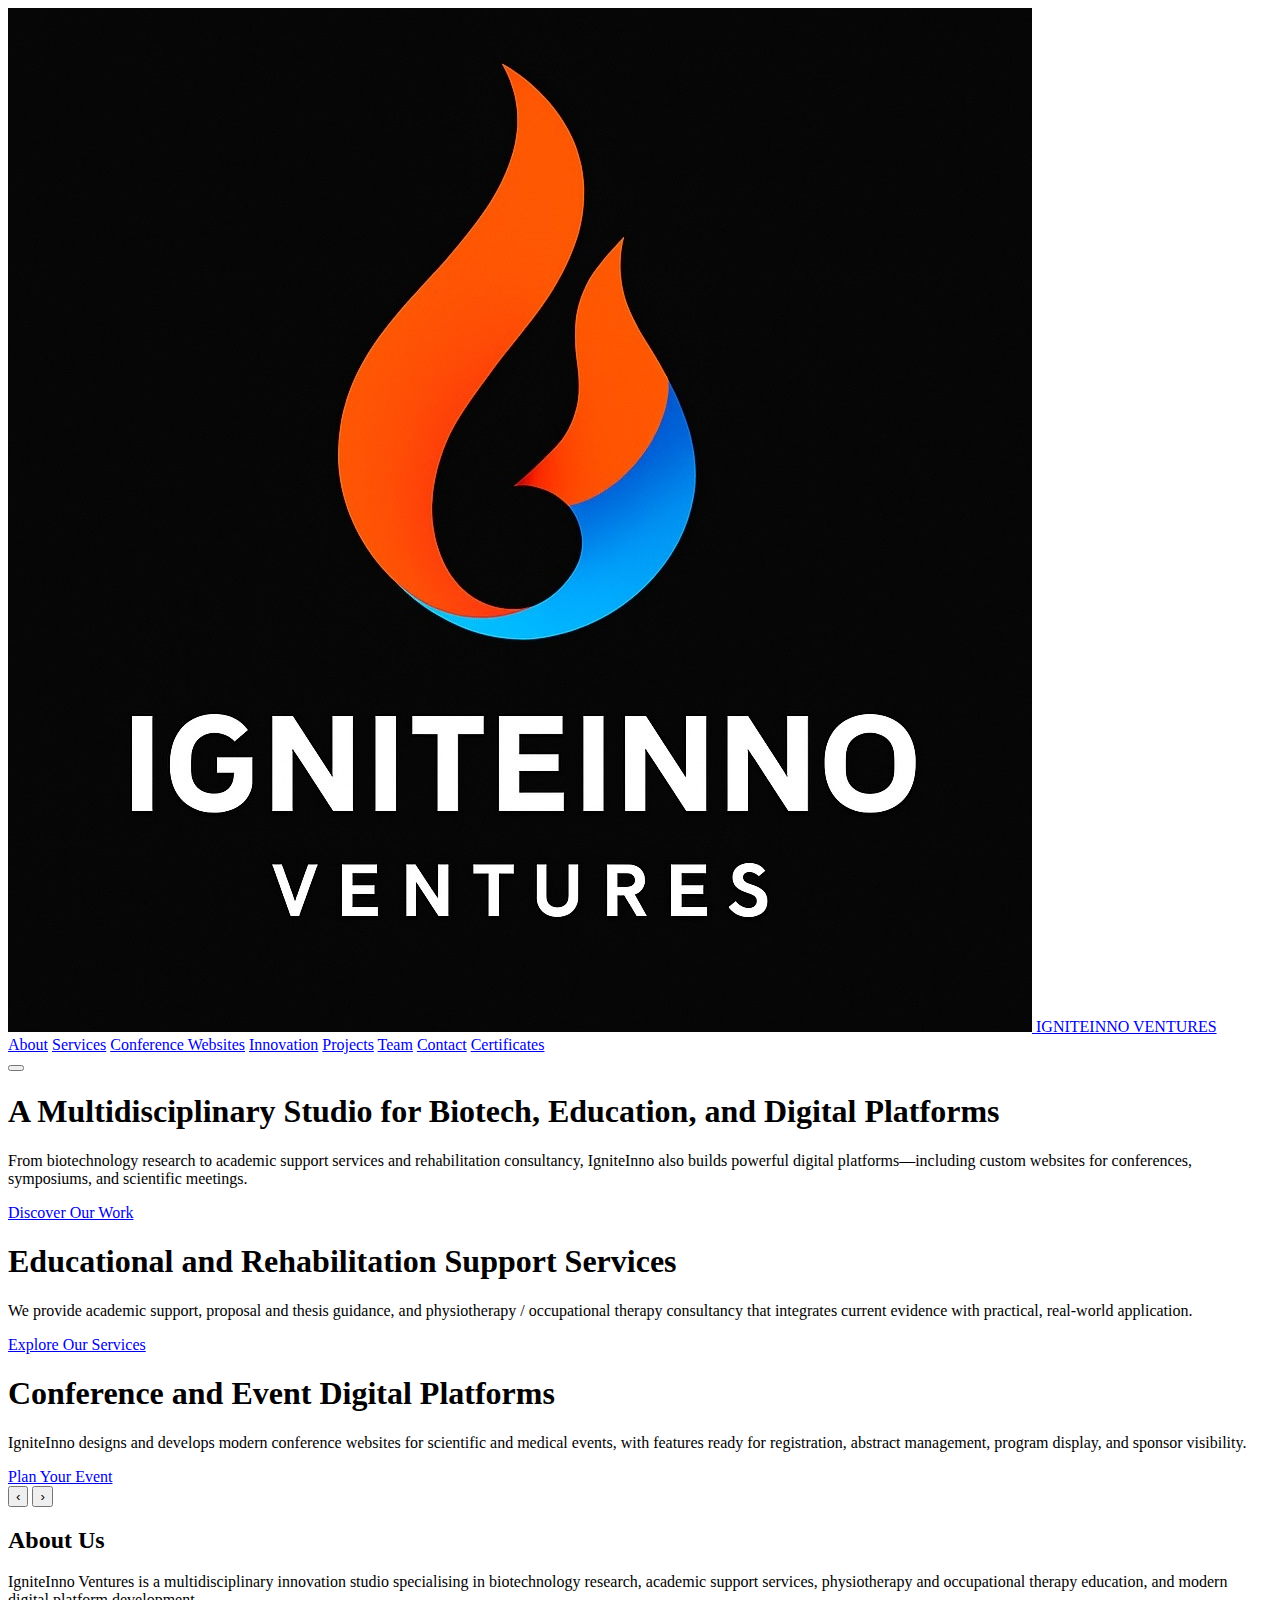
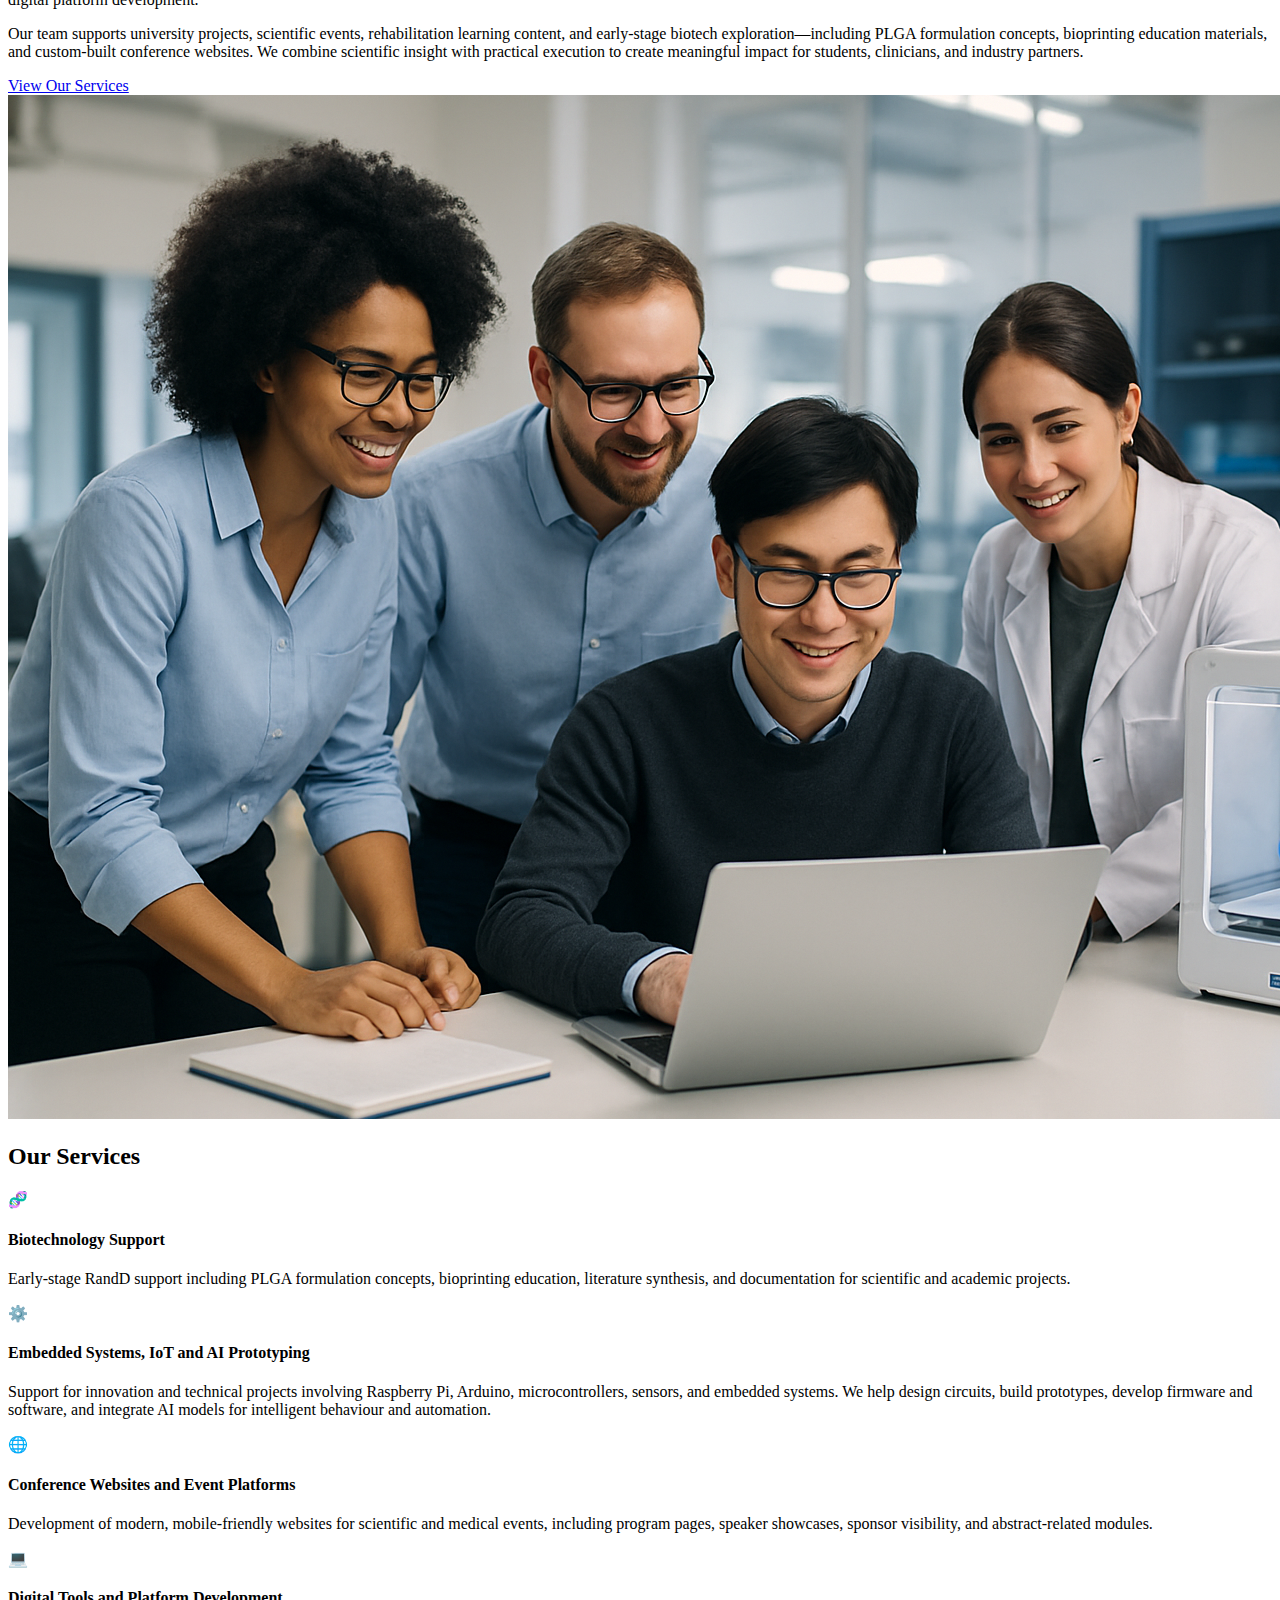
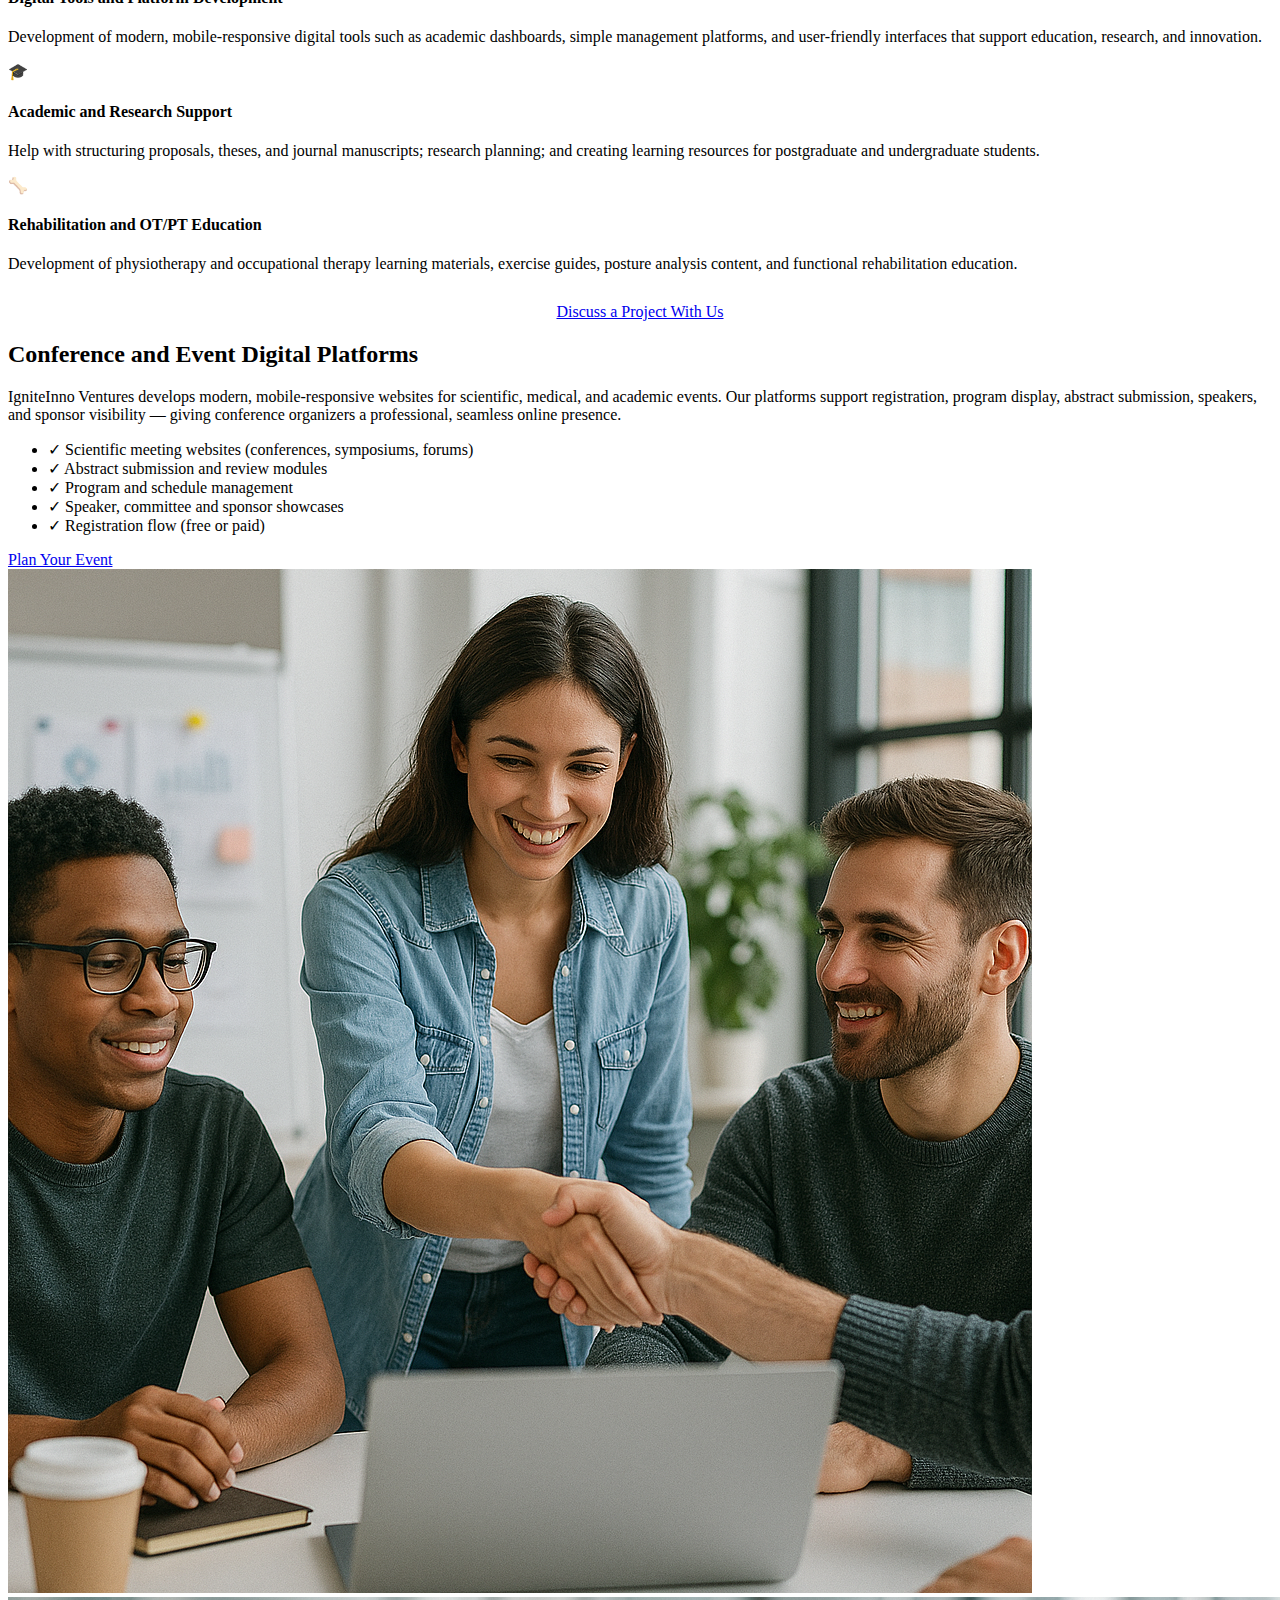
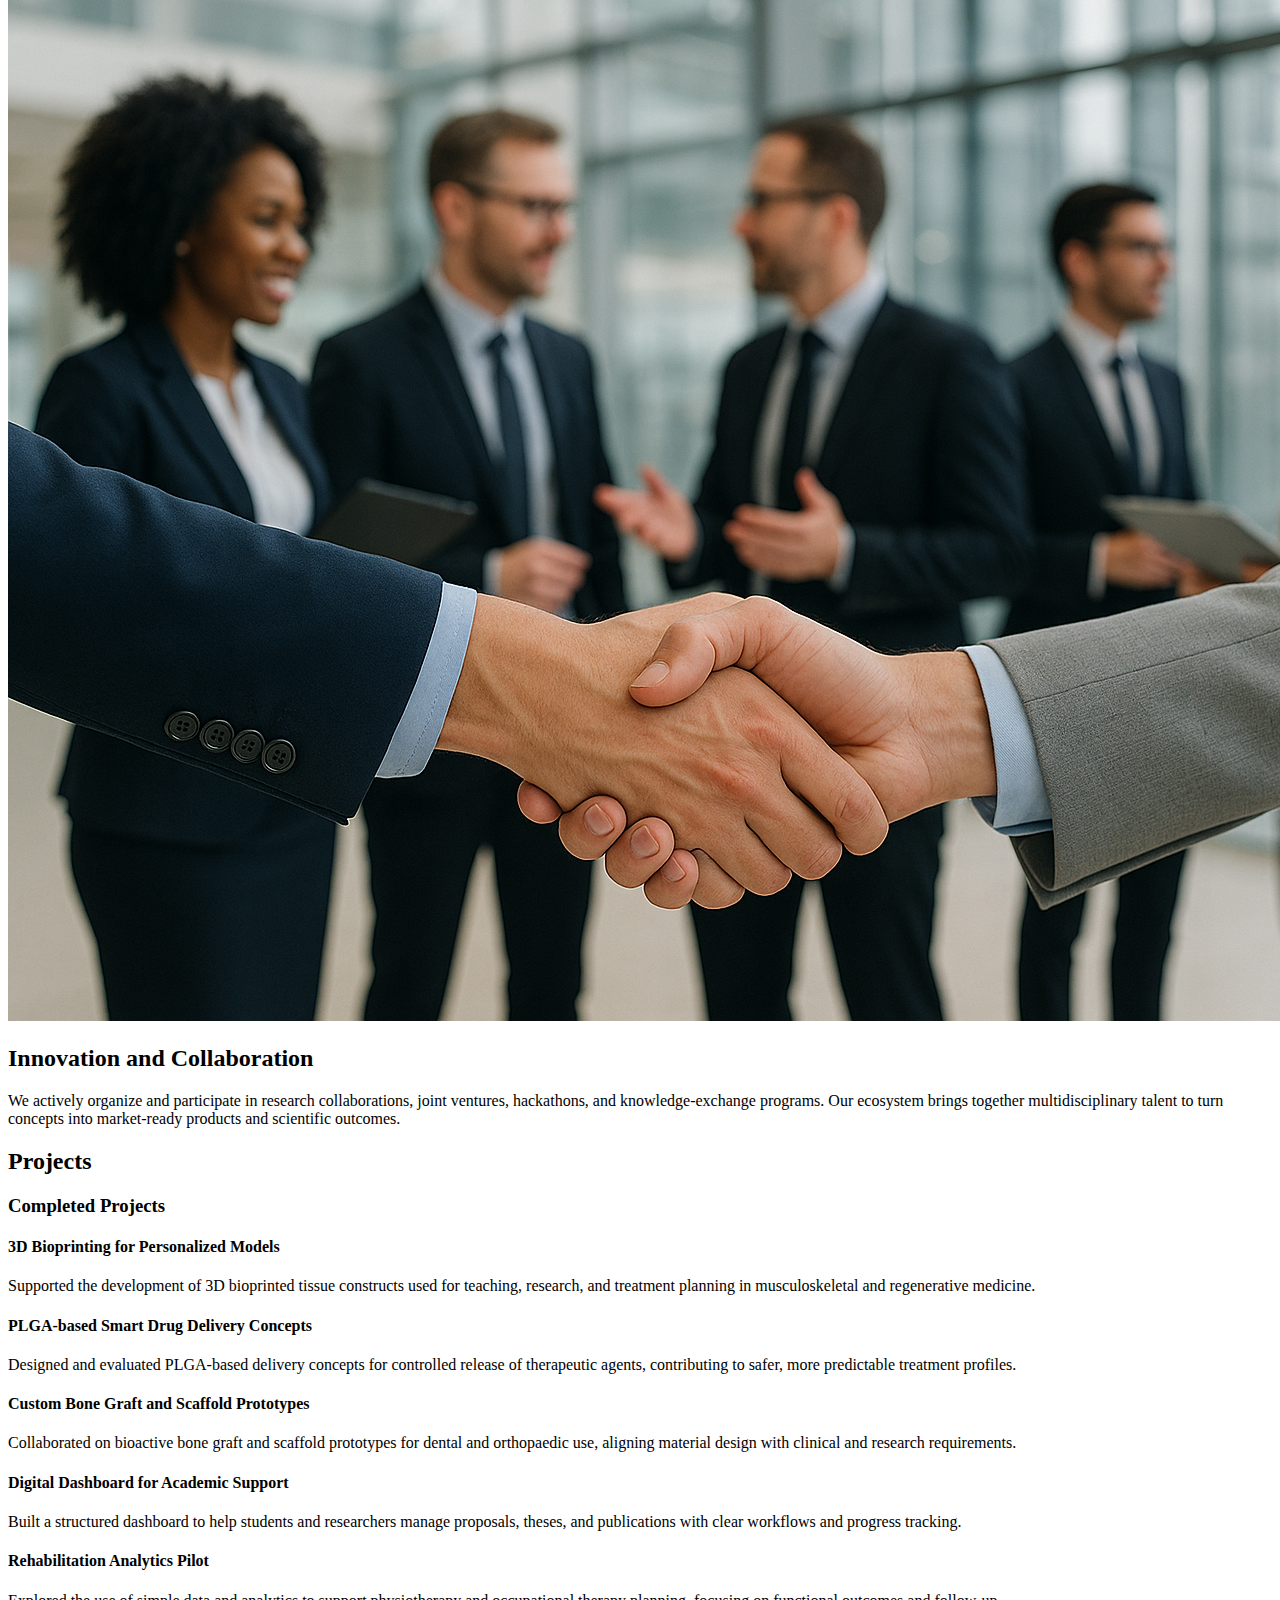
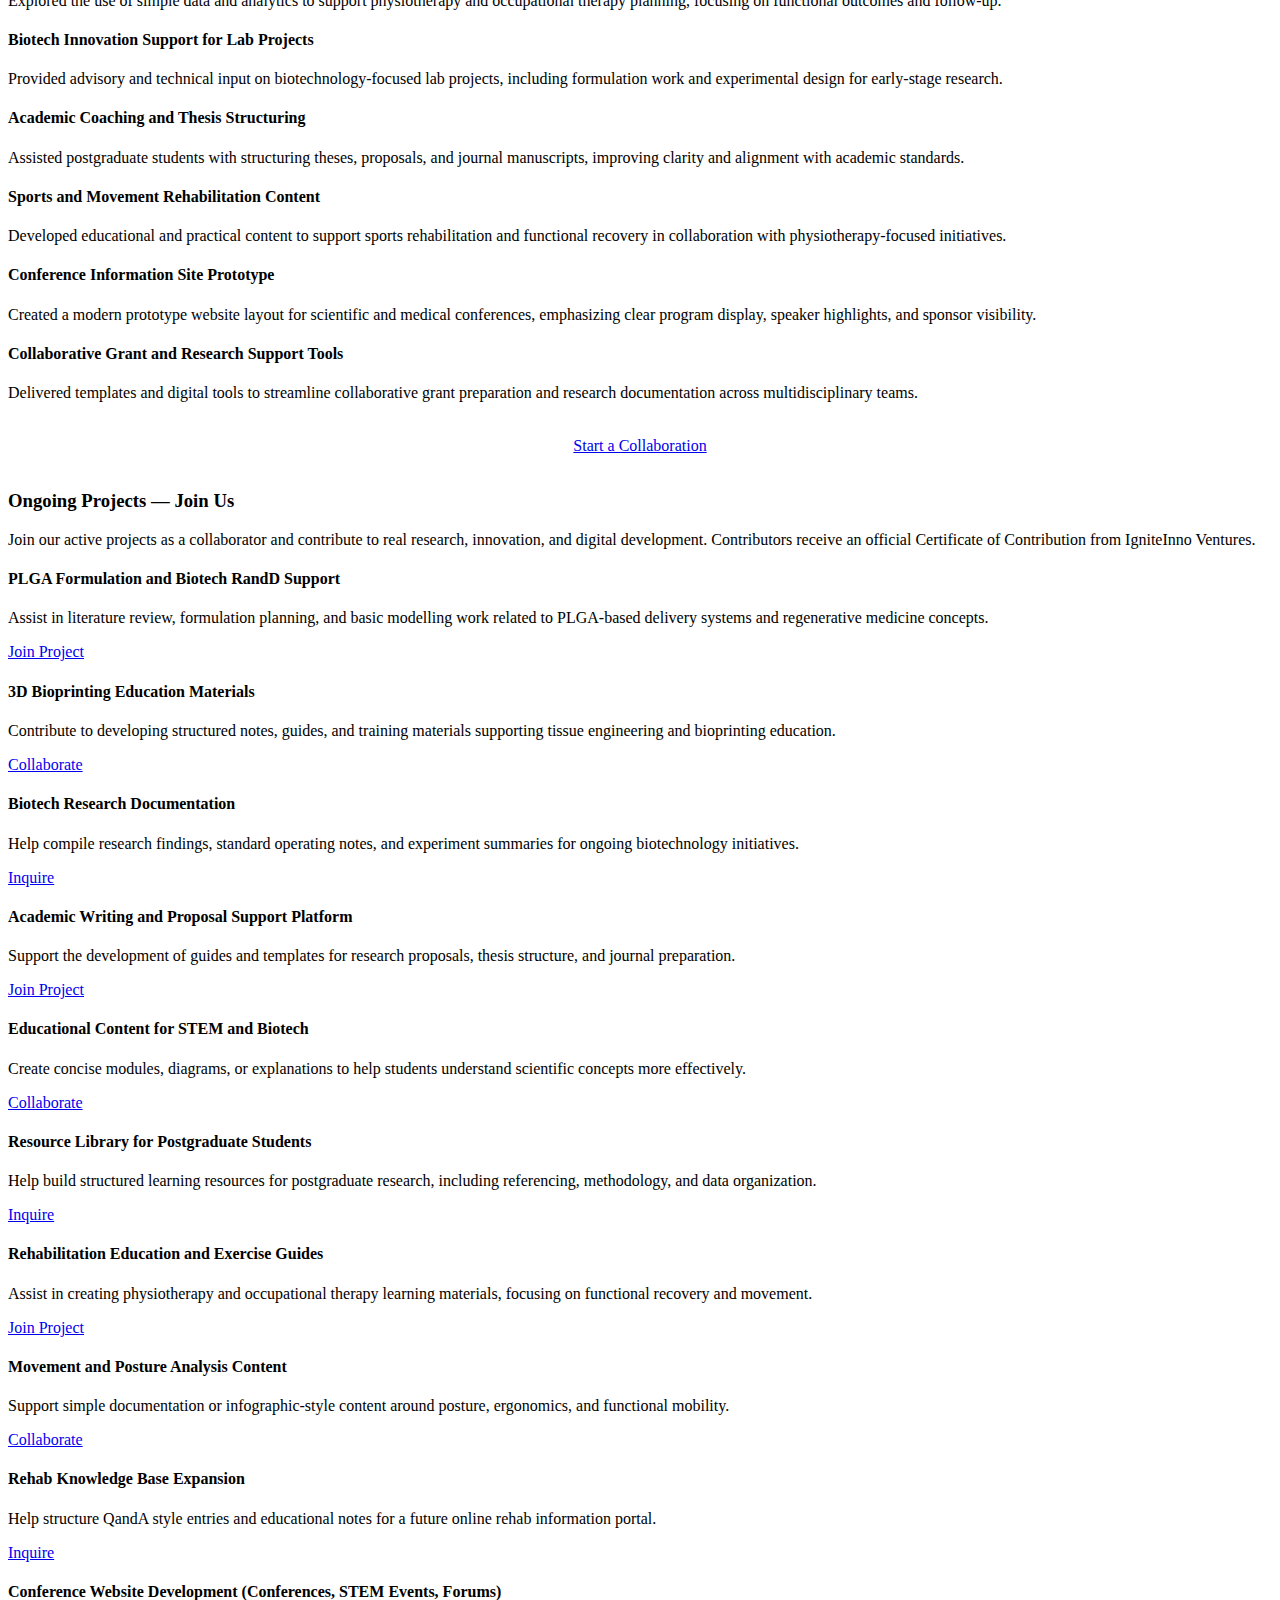
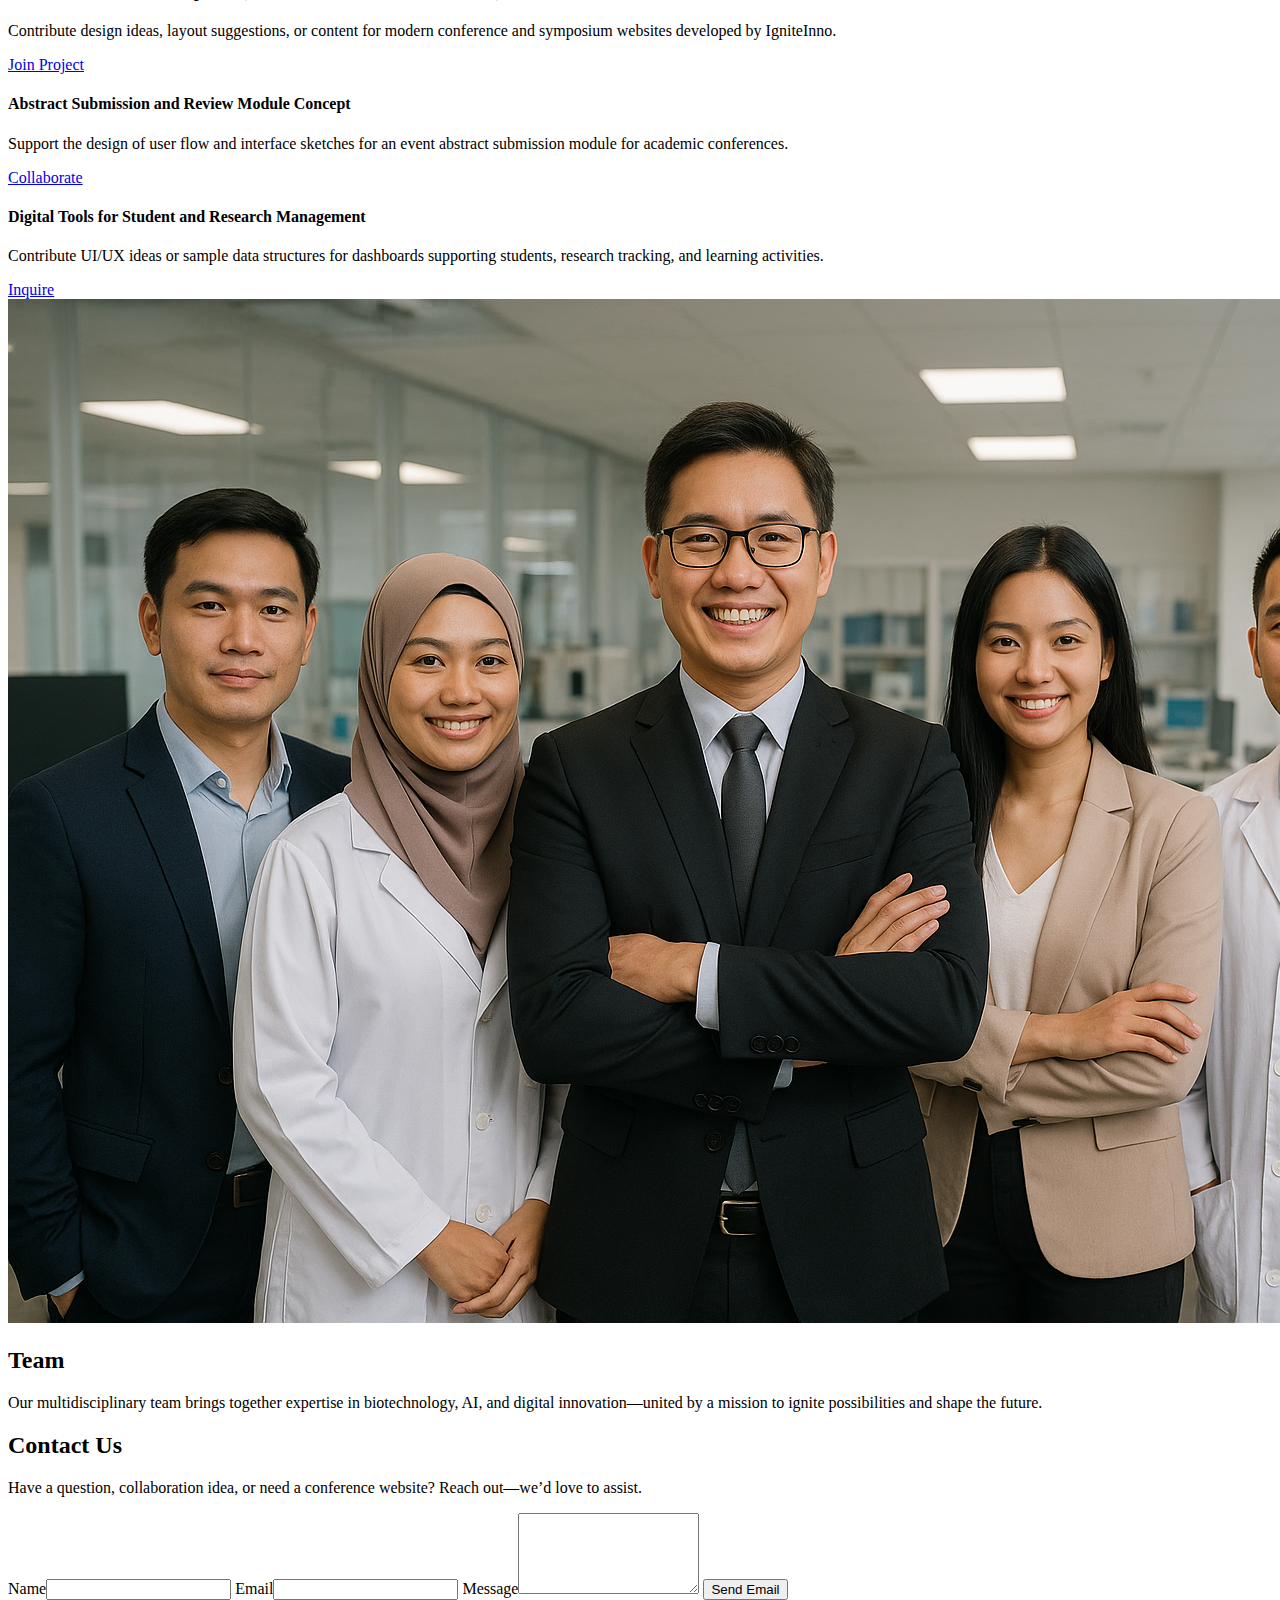
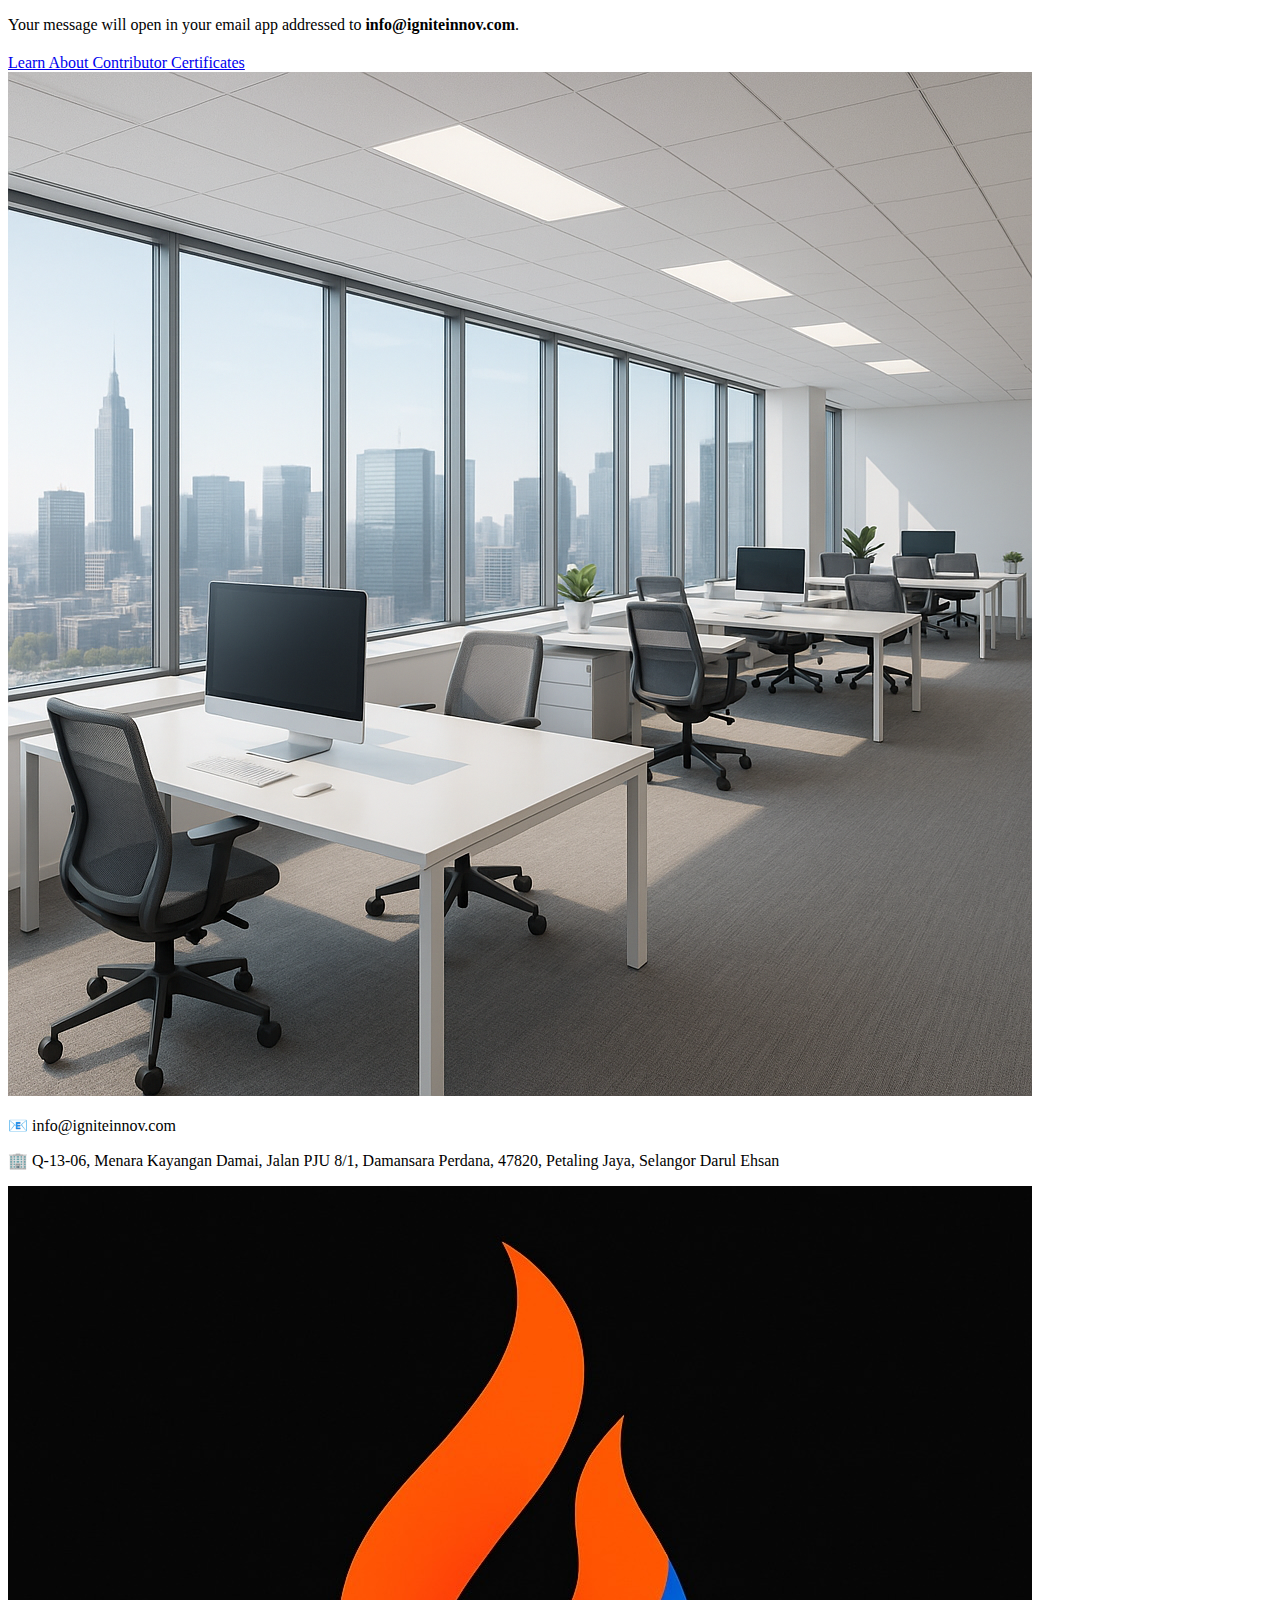
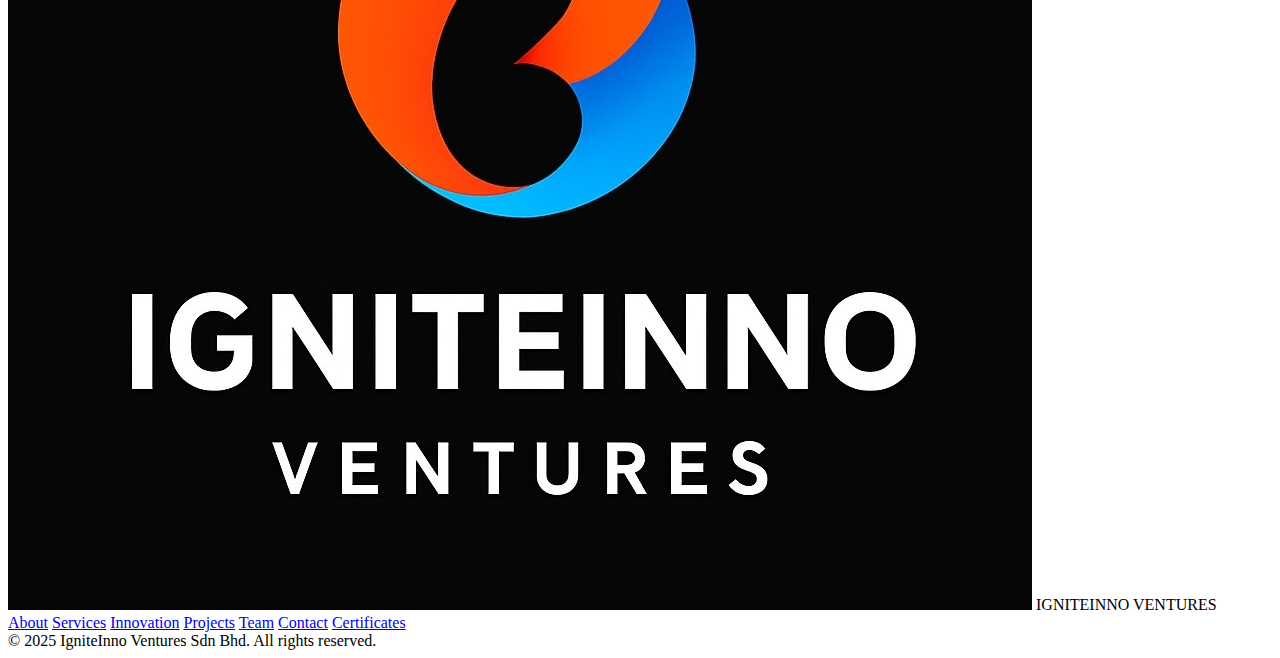
<file: index.html>
<!DOCTYPE html>
<html lang="en">
<head>
<meta charset="UTF-8" />
<meta name="viewport" content="width=device-width, initial-scale=1" />
<title>IGNITEINNO VENTURES — Innovating the Future, Igniting Possibilities</title>
<meta name="description" content="IGNITEINNO VENTURES is a multidisciplinary innovation company at the intersection of biotechnology, AI, and digital solutions. We collaborate to build impactful products and research." />

<!-- Open Graph / Social -->
<meta property="og:title" content="IGNITEINNO VENTURES — Innovating the Future, Igniting Possibilities" />
<meta property="og:description" content="Biotech RandD, AI and Digital Solutions, and Open Collaboration." />
<meta property="og:type" content="website" />
<meta property="og:url" content="https://igniteinnov.com/" />
<meta property="og:site_name" content="IgniteInno Ventures" />

<meta property="og:image" content="https://igniteinnov.com/assets/img/banner.jpg" />
<link rel="icon" href="/assets/img/logo.png" />

<link rel="preload" href="/assets/img/banner.jpg" as="image">
<link rel="preload" href="/assets/img/banner2.jpg" as="image">
<link rel="preload" href="/assets/img/banner3.jpg" as="image">

<link rel="stylesheet" href="/assets/css/style.css" />
</head>
<body>
<!-- NAV -->
<header class="nav">
  <div class="container nav-inner">
    <a href="#home" class="logo">
<img src="/assets/img/logo.png" alt="IgniteInno Ventures logo" />

      <span>IGNITEINNO VENTURES</span>
    </a>
<nav class="menu" aria-label="Primary">
  <a href="#about">About</a>
  <a href="#services">Services</a>
  <a href="/conference.html">Conference Websites</a>
  <a href="#innovation">Innovation</a>
  <a href="#projects">Projects</a>
  <a href="#team">Team</a>
  <a href="#contact">Contact</a>
  <a href="/certificates.html">Certificates</a>
</nav>

    <button id="menuToggle" class="hamburger" aria-label="Open menu" aria-controls="mobileMenu" aria-expanded="false">
      <span></span><span></span><span></span>
    </button>
  </div>
<nav id="mobileMenu" class="mobile-menu" hidden aria-label="Mobile">
  <a href="#about">About</a>
  <a href="#services">Services</a>
  <a href="/conference.html">Conference Websites</a>
  <a href="#innovation">Innovation</a>
  <a href="#projects">Projects</a>
  <a href="#team">Team</a>
  <a href="#contact">Contact</a>
  <a href="/certificates.html">Certificates</a>
</nav>

</header>

<!-- HERO SLIDER -->
<section id="home" class="hero">
  <div class="slider" data-autoplay="6000">
    <!-- Slide 1: Main positioning (Version C) -->
    <div class="slide active" style="--bg:url('/assets/img/banner.jpg')">
      <div class="slide-content">
        <h1>A Multidisciplinary Studio for Biotech, Education, and Digital Platforms</h1>
        <p>
          From biotechnology research to academic support services and rehabilitation consultancy, 
          IgniteInno also builds powerful digital platforms—including custom websites for conferences, 
          symposiums, and scientific meetings.
        </p>
        <a href="#about" class="btn">Discover Our Work</a>
      </div>
    </div>

    <!-- Slide 2: Educational + physio / OT focus -->
    <div class="slide" style="--bg:url('/assets/img/banner2.jpg')">
      <div class="slide-content">
        <h1>Educational and Rehabilitation Support Services</h1>
        <p>
          We provide academic support, proposal and thesis guidance, and physiotherapy / occupational 
          therapy consultancy that integrates current evidence with practical, real-world application.
        </p>
        <a href="#services" class="btn">Explore Our Services</a>
      </div>
    </div>

    <!-- Slide 3: Conference website and digital platforms -->
    <div class="slide" style="--bg:url('/assets/img/banner3.jpg')">
      <div class="slide-content">
        <h1>Conference and Event Digital Platforms</h1>
        <p>
          IgniteInno designs and develops modern conference websites for scientific and medical events, 
          with features ready for registration, abstract management, program display, and sponsor visibility.
        </p>
        <a href="/conference.html" class="btn">Plan Your Event</a>
      </div>
    </div>

    <div class="slider-controls">
      <button class="prev" aria-label="Previous slide">‹</button>
      <button class="next" aria-label="Next slide">›</button>
      <div class="dots" aria-hidden="true"></div>
    </div>
  </div>
</section>




<!-- ABOUT -->
<section id="about" class="section">
  <div class="container grid-2">
    <div>
    <h2>About Us</h2>
<p>
IgniteInno Ventures is a multidisciplinary innovation studio specialising in biotechnology research, academic support
services, physiotherapy and occupational therapy education, and modern digital platform development.
</p>
<p>
Our team supports university projects, scientific events, rehabilitation learning content, and early-stage biotech
exploration—including PLGA formulation concepts, bioprinting education materials, and custom-built conference websites.
We combine scientific insight with practical execution to create meaningful impact for students, clinicians, and industry
partners.
</p>
<a href="#services" class="btn ghost">View Our Services</a>
  </div>
    <div>
      <img class="rounded" src="/assets/img/about.jpg" alt="Team collaborating in a modern lab/office" />
    </div>
  </div>
</section>

<!-- SERVICES -->
<section id="services" class="section alt">
  <div class="container">
    <h2>Our Services</h2>
    <div class="cards grid-4">
      <!-- Biotech RandD -->
<article class="card">
  <div class="icon">🧬</div>
  <h4>Biotechnology Support</h4>
  <p>
    Early-stage RandD support including PLGA formulation concepts, bioprinting education, literature synthesis, and
    documentation for scientific and academic projects.
  </p>
</article>

      <!-- Embedded Systems, IoT & AI Prototyping -->   
<article class="card">
  <div class="icon">⚙️</div>
  <h4>Embedded Systems, IoT and AI Prototyping</h4>
  <p>
    Support for innovation and technical projects involving Raspberry Pi, Arduino, microcontrollers, 
    sensors, and embedded systems. We help design circuits, build prototypes, develop firmware and 
    software, and integrate AI models for intelligent behaviour and automation.
  </p>
</article>
      
      
      <!-- Conference website event platforms -->      
<article class="card">
  <div class="icon">🌐</div>
  <h4>Conference Websites and Event Platforms</h4>
  <p>
    Development of modern, mobile-friendly websites for scientific and medical events,
    including program pages, speaker showcases, sponsor visibility, and abstract-related modules.
  </p>
</article>


      
<!-- Digital and Platform Development -->
<article class="card">
  <div class="icon">💻</div>
  <h4>Digital Tools and Platform Development</h4>
  <p>
    Development of modern, mobile-responsive digital tools such as academic dashboards, 
    simple management platforms, and user-friendly interfaces that support education, research, and innovation.
  </p>
</article>


<!-- Academic Support -->
<article class="card">
  <div class="icon">🎓</div>
  <h4>Academic and Research Support</h4>
  <p>
    Help with structuring proposals, theses, and journal manuscripts; research planning; and creating learning resources
    for postgraduate and undergraduate students.
  </p>
</article>

<!-- Rehabilitation Education -->
<article class="card">
  <div class="icon">🦴</div>
  <h4>Rehabilitation and OT/PT Education</h4>
  <p>
    Development of physiotherapy and occupational therapy learning materials, exercise guides, posture analysis content,
    and functional rehabilitation education.
  </p>
</article>

    </div>
  </div>

  <div style="text-align:center; margin-top:30px;">
  <a href="#contact" class="btn">Discuss a Project With Us</a>
</div>
</section>

<!-- CONFERENCE -->
<section id="conference" class="section">
  <div class="container grid-2">
    <div>
      <h2>Conference and Event Digital Platforms</h2>
      <p>
        IgniteInno Ventures develops modern, mobile-responsive websites for scientific, medical, and academic events.
        Our platforms support registration, program display, abstract submission, speakers, and sponsor visibility —
        giving conference organizers a professional, seamless online presence.
      </p>

      <ul class="hint" style="margin-top: 16px;">
        <li>✓ Scientific meeting websites (conferences, symposiums, forums)</li>
        <li>✓ Abstract submission and review modules</li>
        <li>✓ Program and schedule management</li>
        <li>✓ Speaker, committee and sponsor showcases</li>
        <li>✓ Registration flow (free or paid)</li>
      </ul>

      <a href="#contact" class="btn" style="margin-top: 20px;">Plan Your Event</a>
    </div>

    <div>
      <img class="rounded" src="/assets/img/project-startup.jpg" alt="Conference website development by IgniteInno">
    </div>
  </div>
</section>

  
<!-- INNOVATION -->
<section id="innovation" class="section">
  <div class="container grid-2">
    <div>
      <img class="rounded" src="/assets/img/collaboration.jpg" alt="Innovation and collaboration imagery" />
    </div>
    <div>
      <h2>Innovation and Collaboration</h2>
      <p>We actively organize and participate in research collaborations, joint ventures, hackathons, and knowledge-exchange programs. Our ecosystem brings together multidisciplinary talent to turn concepts into market-ready products and scientific outcomes.</p>
    </div>
  </div>
</section>

<!-- PROJECTS (Completed + Ongoing) -->
<section id="projects" class="section alt">
  <div class="container">
    <h2>Projects</h2>

  <h3 class="mt-lg">Completed Projects</h3>
<div id="completed-projects" class="cards grid-3">
  <article class="card">
    <h4>3D Bioprinting for Personalized Models</h4>
    <p>
      Supported the development of 3D bioprinted tissue constructs used for teaching, research, and treatment planning in
      musculoskeletal and regenerative medicine.
    </p>
  </article>

  <article class="card">
    <h4>PLGA-based Smart Drug Delivery Concepts</h4>
    <p>
      Designed and evaluated PLGA-based delivery concepts for controlled release of therapeutic agents, contributing to safer,
      more predictable treatment profiles.
    </p>
  </article>

  <article class="card">
    <h4>Custom Bone Graft and Scaffold Prototypes</h4>
    <p>
      Collaborated on bioactive bone graft and scaffold prototypes for dental and orthopaedic use, aligning material design
      with clinical and research requirements.
    </p>
  </article>

  <article class="card">
    <h4>Digital Dashboard for Academic Support</h4>
    <p>
      Built a structured dashboard to help students and researchers manage proposals, theses, and publications with clear
      workflows and progress tracking.
    </p>
  </article>

  <article class="card">
    <h4>Rehabilitation Analytics Pilot</h4>
    <p>
      Explored the use of simple data and analytics to support physiotherapy and occupational therapy planning, focusing on
      functional outcomes and follow-up.
    </p>
  </article>

  <article class="card">
    <h4>Biotech Innovation Support for Lab Projects</h4>
    <p>
      Provided advisory and technical input on biotechnology-focused lab projects, including formulation work and experimental
      design for early-stage research.
    </p>
  </article>

  <article class="card">
    <h4>Academic Coaching and Thesis Structuring</h4>
    <p>
      Assisted postgraduate students with structuring theses, proposals, and journal manuscripts, improving clarity and
      alignment with academic standards.
    </p>
  </article>

  <article class="card">
    <h4>Sports and Movement Rehabilitation Content</h4>
    <p>
      Developed educational and practical content to support sports rehabilitation and functional recovery in collaboration
      with physiotherapy-focused initiatives.
    </p>
  </article>

  <article class="card">
    <h4>Conference Information Site Prototype</h4>
    <p>
      Created a modern prototype website layout for scientific and medical conferences, emphasizing clear program display,
      speaker highlights, and sponsor visibility.
    </p>
  </article>

  <article class="card">
    <h4>Collaborative Grant and Research Support Tools</h4>
    <p>
      Delivered templates and digital tools to streamline collaborative grant preparation and research documentation across
      multidisciplinary teams.
    </p>
  </article>
</div>

<div style="text-align:center; margin:35px 0;">
  <a href="#contact" class="btn ghost">Start a Collaboration</a>
</div>


    <div class="divider"></div>

    <h3 class="mt-xl">Ongoing Projects — Join Us</h3>
<p>
  Join our active projects as a collaborator and contribute to real research, innovation, 
  and digital development. Contributors receive an official Certificate of Contribution 
  from IgniteInno Ventures.
</p>

<div id="ongoing-projects" class="cards grid-3">

  <!-- Biotech and Research -->
  <article class="card">
    <h4>PLGA Formulation and Biotech RandD Support</h4>
    <p>
      Assist in literature review, formulation planning, and basic modelling work 
      related to PLGA-based delivery systems and regenerative medicine concepts.
    </p>
    <a class="btn ghost" href="mailto:info@igniteinnov.com?subject=Join:%20PLGA%20Biotech%20Support">Join Project</a>
  </article>

  <article class="card">
    <h4>3D Bioprinting Education Materials</h4>
    <p>
      Contribute to developing structured notes, guides, and training materials 
      supporting tissue engineering and bioprinting education.
    </p>
    <a class="btn ghost" href="mailto:info@igniteinnov.com?subject=Join:%203D%20Bioprinting%20Education">Collaborate</a>
  </article>

  <article class="card">
    <h4>Biotech Research Documentation</h4>
    <p>
      Help compile research findings, standard operating notes, and experiment summaries 
      for ongoing biotechnology initiatives.
    </p>
    <a class="btn ghost" href="mailto:info@igniteinnov.com?subject=Join:%20Biotech%20Documentation">Inquire</a>
  </article>

  <!-- Educational and Academic Support -->
  <article class="card">
    <h4>Academic Writing and Proposal Support Platform</h4>
    <p>
      Support the development of guides and templates for research proposals, 
      thesis structure, and journal preparation.
    </p>
    <a class="btn ghost" href="mailto:info@igniteinnov.com?subject=Join:%20Academic%20Support%20Platform">Join Project</a>
  </article>

  <article class="card">
    <h4>Educational Content for STEM and Biotech</h4>
    <p>
      Create concise modules, diagrams, or explanations to help students understand 
      scientific concepts more effectively.
    </p>
    <a class="btn ghost" href="mailto:info@igniteinnov.com?subject=Join:%20STEM%20Education%20Content">Collaborate</a>
  </article>

  <article class="card">
    <h4>Resource Library for Postgraduate Students</h4>
    <p>
      Help build structured learning resources for postgraduate research, 
      including referencing, methodology, and data organization.
    </p>
    <a class="btn ghost" href="mailto:info@igniteinnov.com?subject=Join:%20Postgraduate%20Library">Inquire</a>
  </article>

  <!-- Physio and OT Related -->
  <article class="card">
    <h4>Rehabilitation Education and Exercise Guides</h4>
    <p>
      Assist in creating physiotherapy and occupational therapy learning materials, 
      focusing on functional recovery and movement.
    </p>
    <a class="btn ghost" href="mailto:info@igniteinnov.com?subject=Join:%20Rehabilitation%20Education">Join Project</a>
  </article>

  <article class="card">
    <h4>Movement and Posture Analysis Content</h4>
    <p>
      Support simple documentation or infographic-style content around posture, 
      ergonomics, and functional mobility.
    </p>
    <a class="btn ghost" href="mailto:info@igniteinnov.com?subject=Join:%20Movement%20Analysis%20Content">Collaborate</a>
  </article>

  <article class="card">
    <h4>Rehab Knowledge Base Expansion</h4>
    <p>
      Help structure QandA style entries and educational notes for a future online 
      rehab information portal.
    </p>
    <a class="btn ghost" href="mailto:info@igniteinnov.com?subject=Join:%20Rehab%20Knowledge%20Base">Inquire</a>
  </article>

  <!-- Digital Platforms and Conference Websites -->
  <article class="card">
    <h4>Conference Website Development (Conferences, STEM Events, Forums)</h4>
    <p>
      Contribute design ideas, layout suggestions, or content for modern conference 
      and symposium websites developed by IgniteInno.
    </p>
    <a class="btn ghost" href="mailto:info@igniteinnov.com?subject=Join:%20Conference%20Website%20Development">Join Project</a>
  </article>

  <article class="card">
    <h4>Abstract Submission and Review Module Concept</h4>
    <p>
      Support the design of user flow and interface sketches for an event abstract 
      submission module for academic conferences.
    </p>
    <a class="btn ghost" href="mailto:info@igniteinnov.com?subject=Join:%20Abstract%20Module%20Concept">Collaborate</a>
  </article>

  <article class="card">
    <h4>Digital Tools for Student and Research Management</h4>
    <p>
      Contribute UI/UX ideas or sample data structures for dashboards supporting 
      students, research tracking, and learning activities.
    </p>
    <a class="btn ghost" href="mailto:info@igniteinnov.com?subject=Join:%20Digital%20Tools%20for%20Students">Inquire</a>
  </article>

</div>

  </div>
</section>

<!-- TEAM -->
<section id="team" class="section">
  <div class="container grid-2">
    <div>
      <img class="rounded" src="/assets/img/team.jpg" alt="IgniteInnov team (AI generated group photo)" />
    </div>
    <div>
      <h2>Team</h2>
      <p>Our multidisciplinary team brings together expertise in biotechnology, AI, and digital innovation—united by a mission to ignite possibilities and shape the future.</p>

    </div>
  </div>
</section>

<!-- CONTACT -->
<section id="contact" class="section alt">
  <div class="container grid-2">
    <div>
      <h2>Contact Us</h2>
<p>Have a question, collaboration idea, or need a conference website? Reach out—we’d love to assist.</p>
      <form id="contactForm" class="contact-form">
        <label>Name<input type="text" id="name" required aria-label="Your name"></label>
        <label>Email<input type="email" id="email" required aria-label="Your email"></label>
        <label>Message<textarea id="message" rows="5" required aria-label="Your message"></textarea></label>
        <button type="submit" class="btn">Send Email</button>
        <p class="hint">Your message will open in your email app addressed to <strong>info@igniteinnov.com</strong>.</p>
      </form>
      <div style="margin-top:20px;">
  <a class="btn ghost" href="/certificates.html">Learn About Contributor Certificates</a>
</div>

    </div>
    <div>
      <img class="rounded" src="/assets/img/contact.jpg" alt="Contact IgniteInnov" />
      <div class="contact-details">
        <p>📧 info@igniteinnov.com</p>
        <p>🏢 Q-13-06, Menara Kayangan Damai, Jalan PJU 8/1, Damansara Perdana, 47820, Petaling Jaya, Selangor Darul Ehsan</p>
      </div>
    </div>
  </div>
</section>

<!-- FOOTER -->
<footer class="footer">
  <div class="container footer-inner">
    <div class="brand">
<img src="/assets/img/logo.png" alt="IgniteInno Ventures logo" />

      <span>IGNITEINNO VENTURES</span>
    </div>
    <div class="links">
      <a href="#about">About</a>
      <a href="#services">Services</a>
      <a href="#innovation">Innovation</a>
      <a href="#projects">Projects</a>
      <a href="#team">Team</a>
      <a href="#contact">Contact</a>
      <a href="/certificates.html">Certificates</a>
    </div>
    <div class="copy">© 2025 IgniteInno Ventures Sdn Bhd. All rights reserved.</div>
  </div>
</footer>

<script src="/assets/js/script.js"></script>
</body>
</html>
</file>
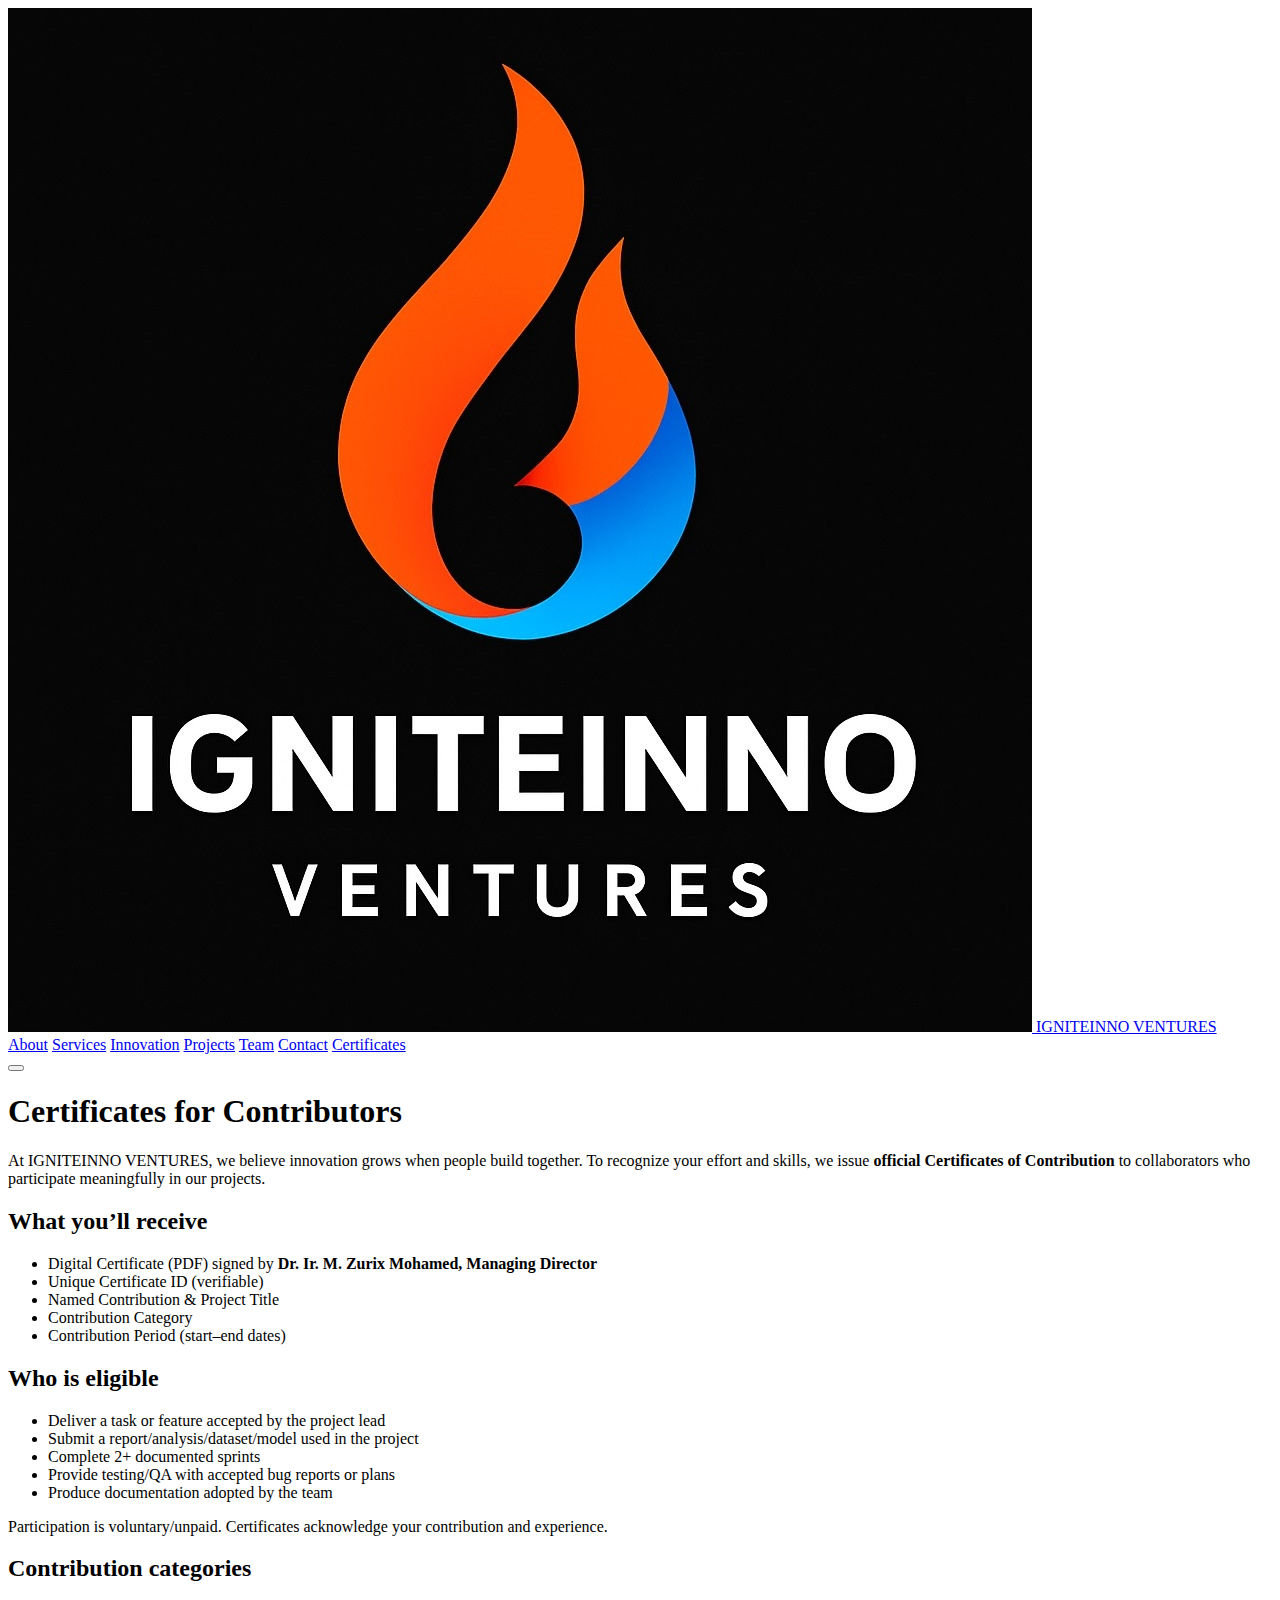
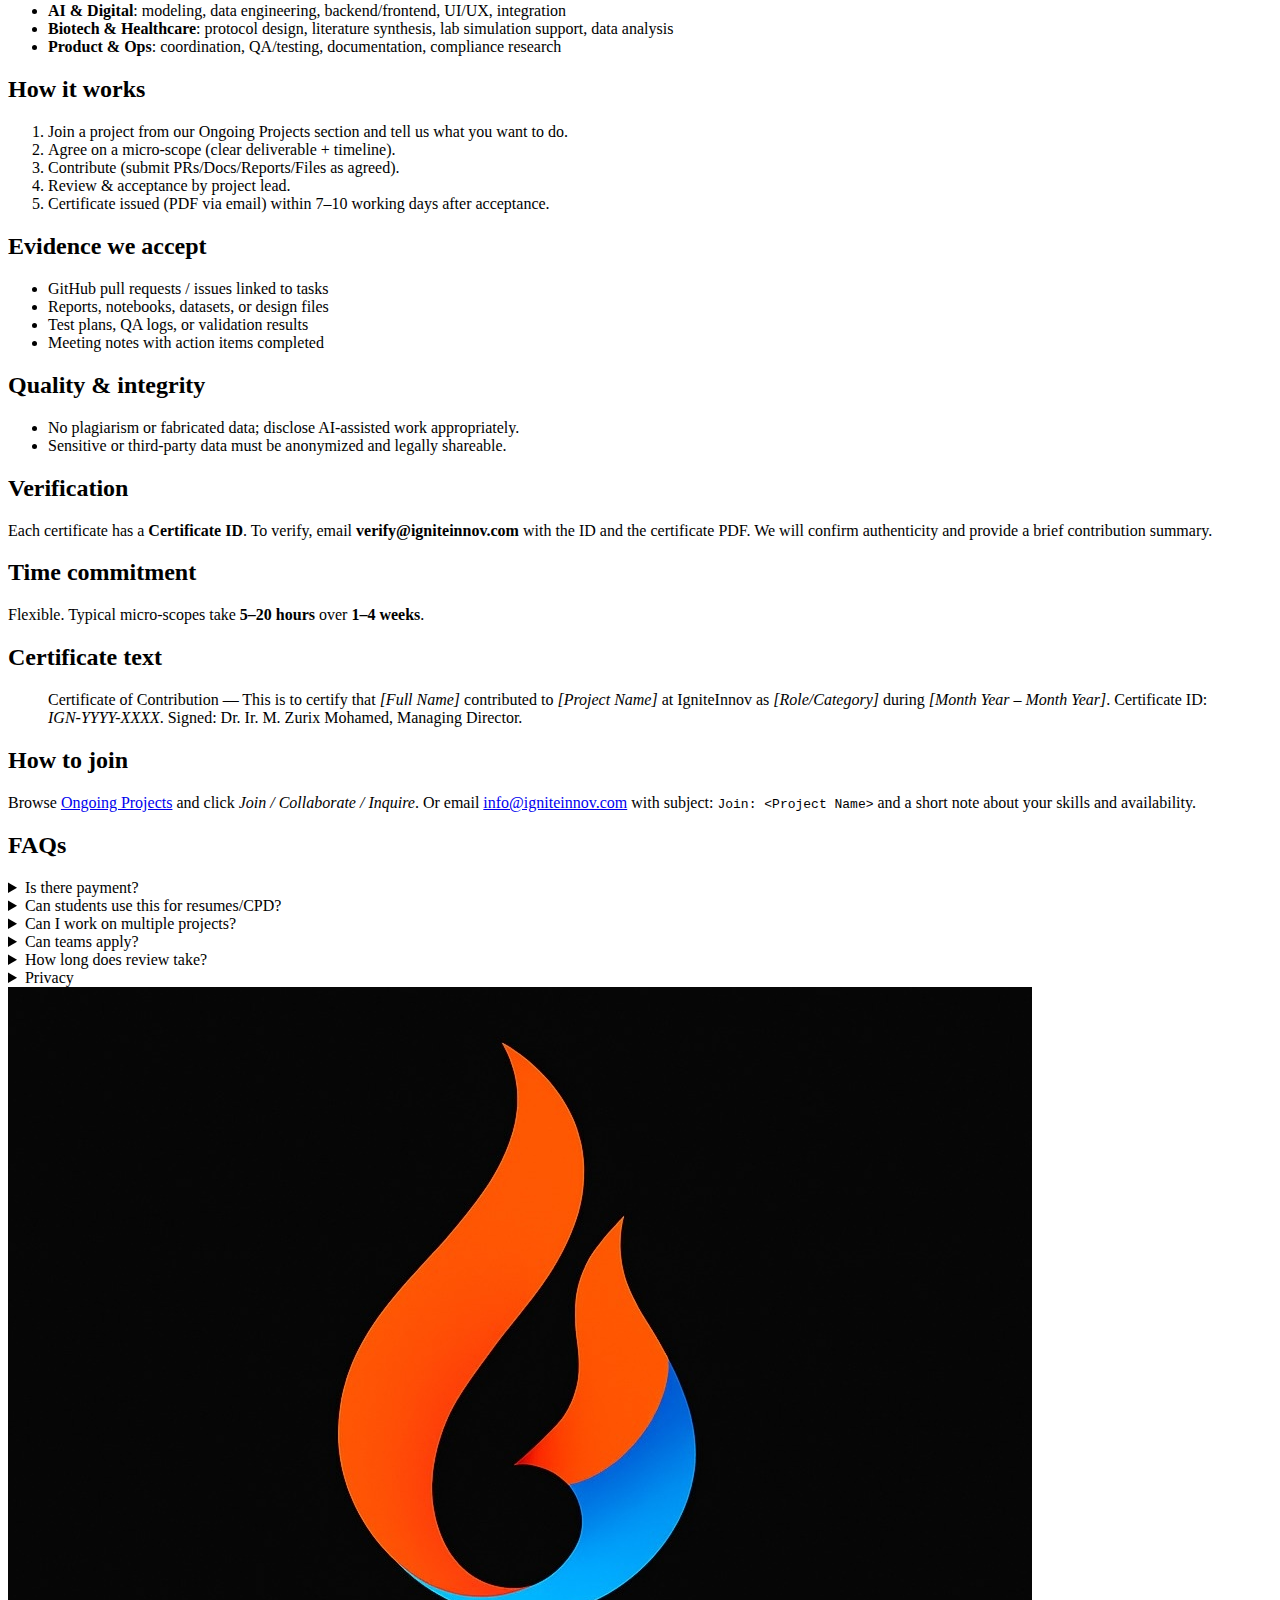
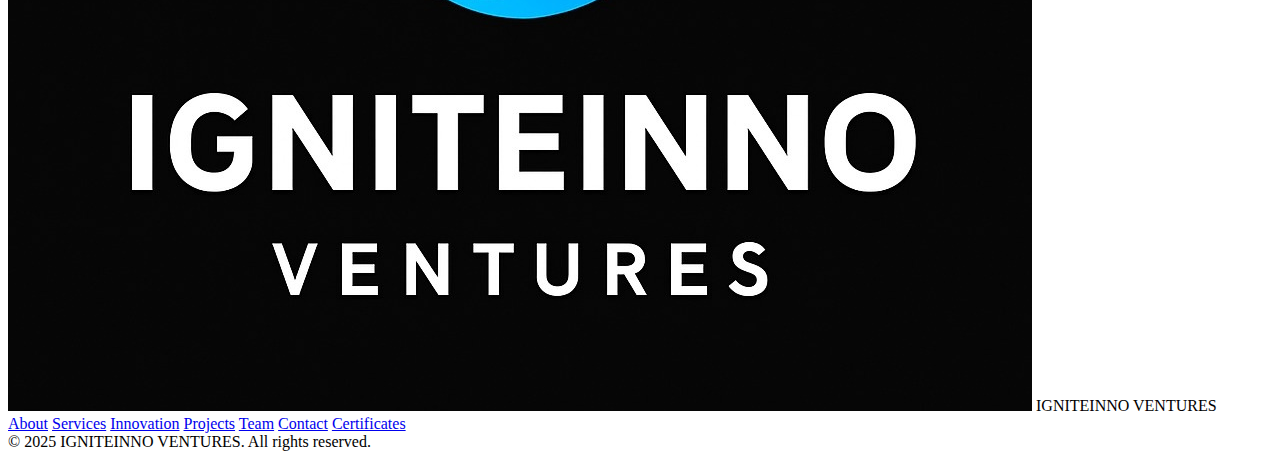
<file: certificates.html>
<!DOCTYPE html>
<html lang="en">
<head>
<meta charset="UTF-8" />
<meta name="viewport" content="width=device-width, initial-scale=1" />
<title>Certificates for Contributors — IGNITEINNO VENTURES</title>
<meta name="description" content="Official Certificates of Contribution for IgniteInnov collaborators. Learn eligibility, process, and verification." />
<link rel="icon" href="/assets/img/logo.png" />
<link rel="stylesheet" href="/assets/css/style.css" />
</head>
<body>
<header class="nav">
  <div class="container nav-inner">
    <a href="/" class="logo">
      <img src="/assets/img/logo.png" alt="IgniteInnov logo" />
      <span>IGNITEINNO VENTURES</span>
    </a>
    <nav class="menu">
      <a href="/index.html#about">About</a>
      <a href="/index.html#services">Services</a>
      <a href="/index.html#innovation">Innovation</a>
      <a href="/index.html#projects">Projects</a>
      <a href="/index.html#team">Team</a>
      <a href="/index.html#contact">Contact</a>
      <a class="active" href="/certificates.html">Certificates</a>
    </nav>
    <button id="menuToggle" class="hamburger" aria-label="Open menu" aria-controls="mobileMenu" aria-expanded="false">
      <span></span><span></span><span></span>
    </button>
  </div>
  <nav id="mobileMenu" class="mobile-menu" hidden>
    <a href="/index.html#about">About</a>
    <a href="/index.html#services">Services</a>
    <a href="/index.html#innovation">Innovation</a>
    <a href="/index.html#projects">Projects</a>
    <a href="/index.html#team">Team</a>
    <a href="/index.html#contact">Contact</a>
    <a class="active" href="/certificates.html">Certificates</a>
  </nav>
</header>

<main class="section">
  <div class="container narrow">
    <h1>Certificates for Contributors</h1>
    <p>At IGNITEINNO VENTURES, we believe innovation grows when people build together. To recognize your effort and skills, we issue <strong>official Certificates of Contribution</strong> to collaborators who participate meaningfully in our projects.</p>

    <h2>What you’ll receive</h2>
    <ul>
      <li>Digital Certificate (PDF) signed by <strong>Dr. Ir. M. Zurix Mohamed, Managing Director</strong></li>
      <li>Unique Certificate ID (verifiable)</li>
      <li>Named Contribution &amp; Project Title</li>
      <li>Contribution Category</li>
      <li>Contribution Period (start–end dates)</li>
    </ul>

    <h2>Who is eligible</h2>
    <ul>
      <li>Deliver a task or feature accepted by the project lead</li>
      <li>Submit a report/analysis/dataset/model used in the project</li>
      <li>Complete 2+ documented sprints</li>
      <li>Provide testing/QA with accepted bug reports or plans</li>
      <li>Produce documentation adopted by the team</li>
    </ul>
    <p class="hint">Participation is voluntary/unpaid. Certificates acknowledge your contribution and experience.</p>

    <h2>Contribution categories</h2>
    <ul>
      <li><strong>AI &amp; Digital</strong>: modeling, data engineering, backend/frontend, UI/UX, integration</li>
      <li><strong>Biotech &amp; Healthcare</strong>: protocol design, literature synthesis, lab simulation support, data analysis</li>
      <li><strong>Product &amp; Ops</strong>: coordination, QA/testing, documentation, compliance research</li>
    </ul>

    <h2>How it works</h2>
    <ol>
      <li>Join a project from our Ongoing Projects section and tell us what you want to do.</li>
      <li>Agree on a micro-scope (clear deliverable + timeline).</li>
      <li>Contribute (submit PRs/Docs/Reports/Files as agreed).</li>
      <li>Review &amp; acceptance by project lead.</li>
      <li>Certificate issued (PDF via email) within 7–10 working days after acceptance.</li>
    </ol>

    <h2>Evidence we accept</h2>
    <ul>
      <li>GitHub pull requests / issues linked to tasks</li>
      <li>Reports, notebooks, datasets, or design files</li>
      <li>Test plans, QA logs, or validation results</li>
      <li>Meeting notes with action items completed</li>
    </ul>

    <h2>Quality &amp; integrity</h2>
    <ul>
      <li>No plagiarism or fabricated data; disclose AI-assisted work appropriately.</li>
      <li>Sensitive or third-party data must be anonymized and legally shareable.</li>
    </ul>

    <h2>Verification</h2>
    <p>Each certificate has a <strong>Certificate ID</strong>. To verify, email <strong>verify@igniteinnov.com</strong> with the ID and the certificate PDF. We will confirm authenticity and provide a brief contribution summary.</p>

    <h2>Time commitment</h2>
    <p>Flexible. Typical micro-scopes take <strong>5–20 hours</strong> over <strong>1–4 weeks</strong>.</p>

    <h2>Certificate text</h2>
    <blockquote class="quote">Certificate of Contribution — This is to certify that <em>[Full Name]</em> contributed to <em>[Project Name]</em> at IgniteInnov as <em>[Role/Category]</em> during <em>[Month Year – Month Year]</em>. Certificate ID: <em>IGN-YYYY-XXXX</em>. Signed: Dr. Ir. M. Zurix Mohamed, Managing Director.</blockquote>

    <h2>How to join</h2>
    <p>Browse <a href="/index.html#projects">Ongoing Projects</a> and click <em>Join / Collaborate / Inquire</em>. Or email <a href="mailto:info@igniteinnov.com?subject=Join%20IgniteInnov%20Project">info@igniteinnov.com</a> with subject: <code>Join: &lt;Project Name&gt;</code> and a short note about your skills and availability.</p>

    <h2>FAQs</h2>
    <details><summary>Is there payment?</summary><p>No. This is a voluntary contribution program with certificates for recognition.</p></details>
    <details><summary>Can students use this for resumes/CPD?</summary><p>Yes. Certificates include your role, contribution category, and period.</p></details>
    <details><summary>Can I work on multiple projects?</summary><p>Yes — you can receive multiple certificates for different projects.</p></details>
    <details><summary>Can teams apply?</summary><p>Yes. We can issue individual certificates for team members with distinct roles.</p></details>
    <details><summary>How long does review take?</summary><p>Typically 7–10 working days after submission of final deliverables.</p></details>
    <details><summary>Privacy</summary><p>We store only what’s needed to issue and verify certificates (name, email, contribution summary). We do not sell personal data.</p></details>
  </div>
</main>

<footer class="footer">
  <div class="container footer-inner">
    <div class="brand">
      <img src="/assets/img/logo.png" alt="IgniteInnov logo" />
      <span>IGNITEINNO VENTURES</span>
    </div>
    <div class="links">
      <a href="/index.html#about">About</a>
      <a href="/index.html#services">Services</a>
      <a href="/index.html#innovation">Innovation</a>
      <a href="/index.html#projects">Projects</a>
      <a href="/index.html#team">Team</a>
      <a href="/index.html#contact">Contact</a>
      <a href="/certificates.html">Certificates</a>
    </div>
    <div class="copy">© 2025 IGNITEINNO VENTURES. All rights reserved.</div>
  </div>
</footer>

<script src="/assets/js/script.js"></script>
</body>
</html>
</file>
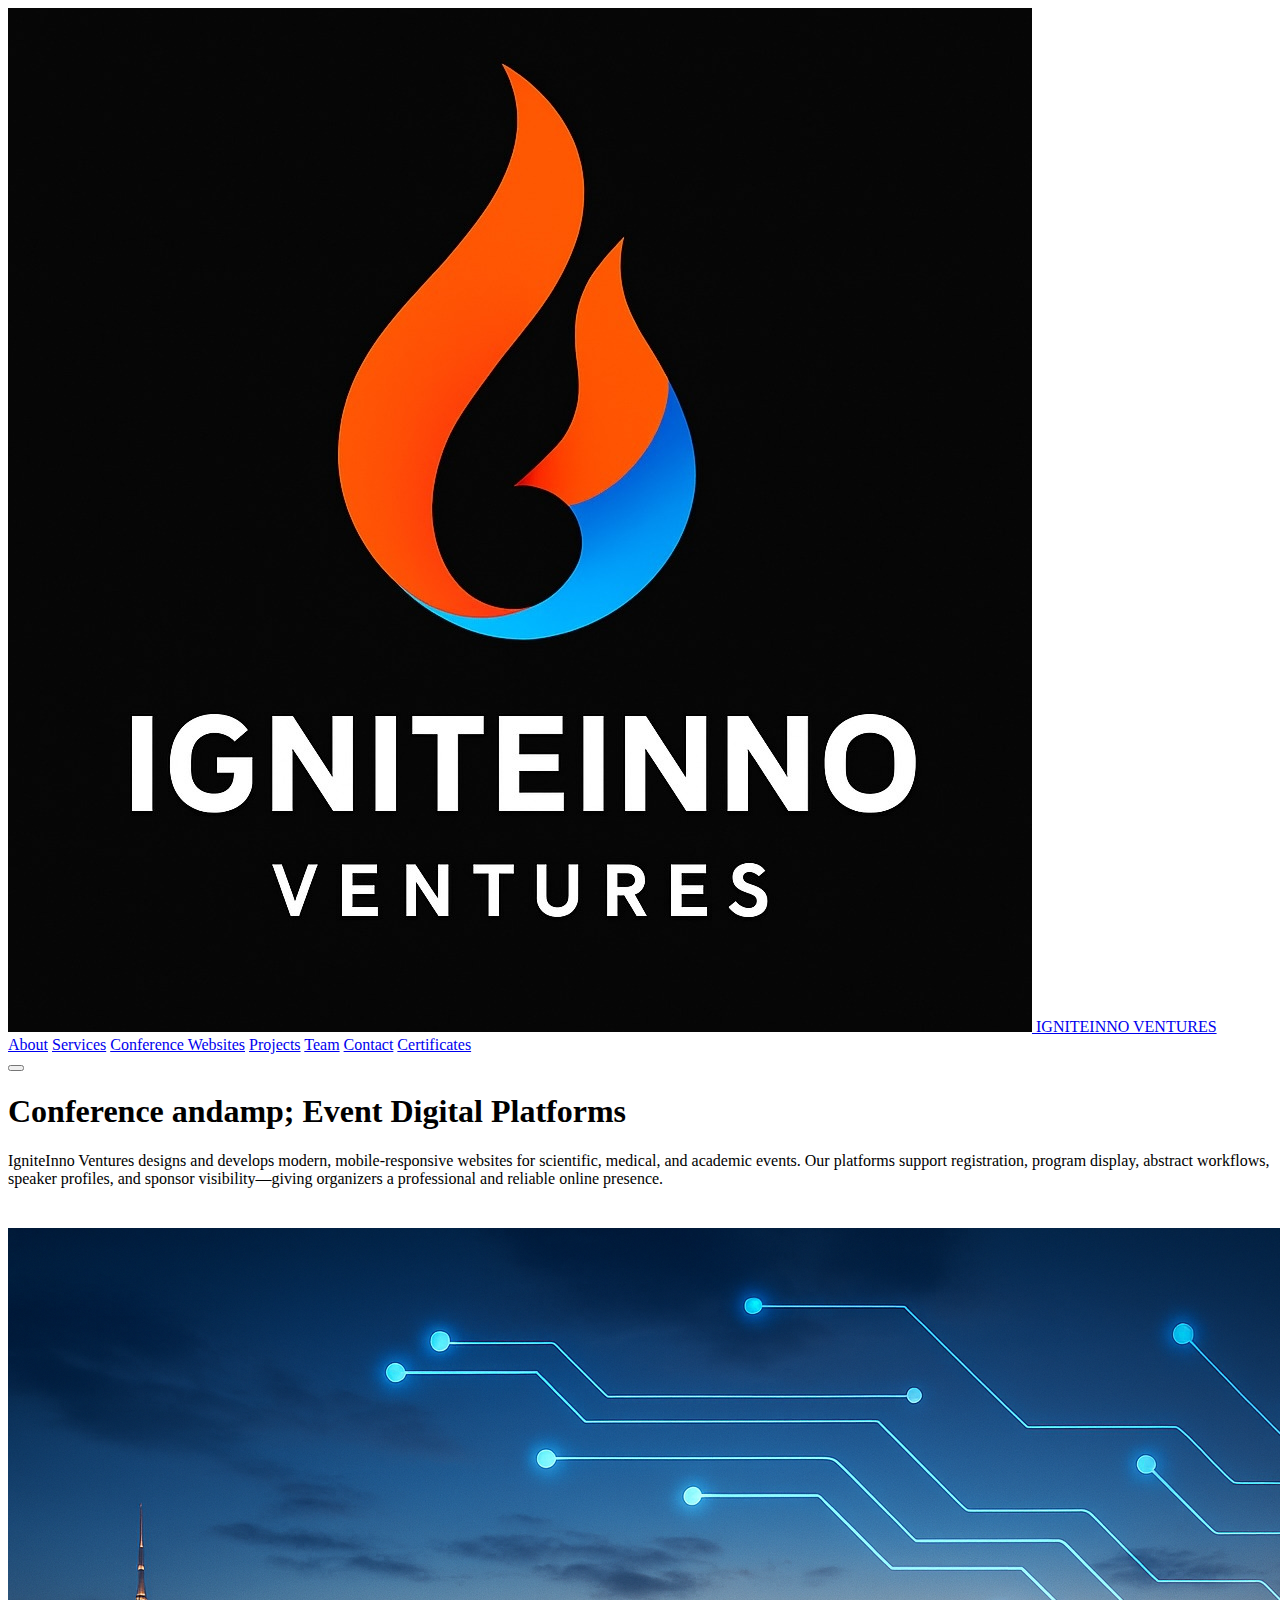
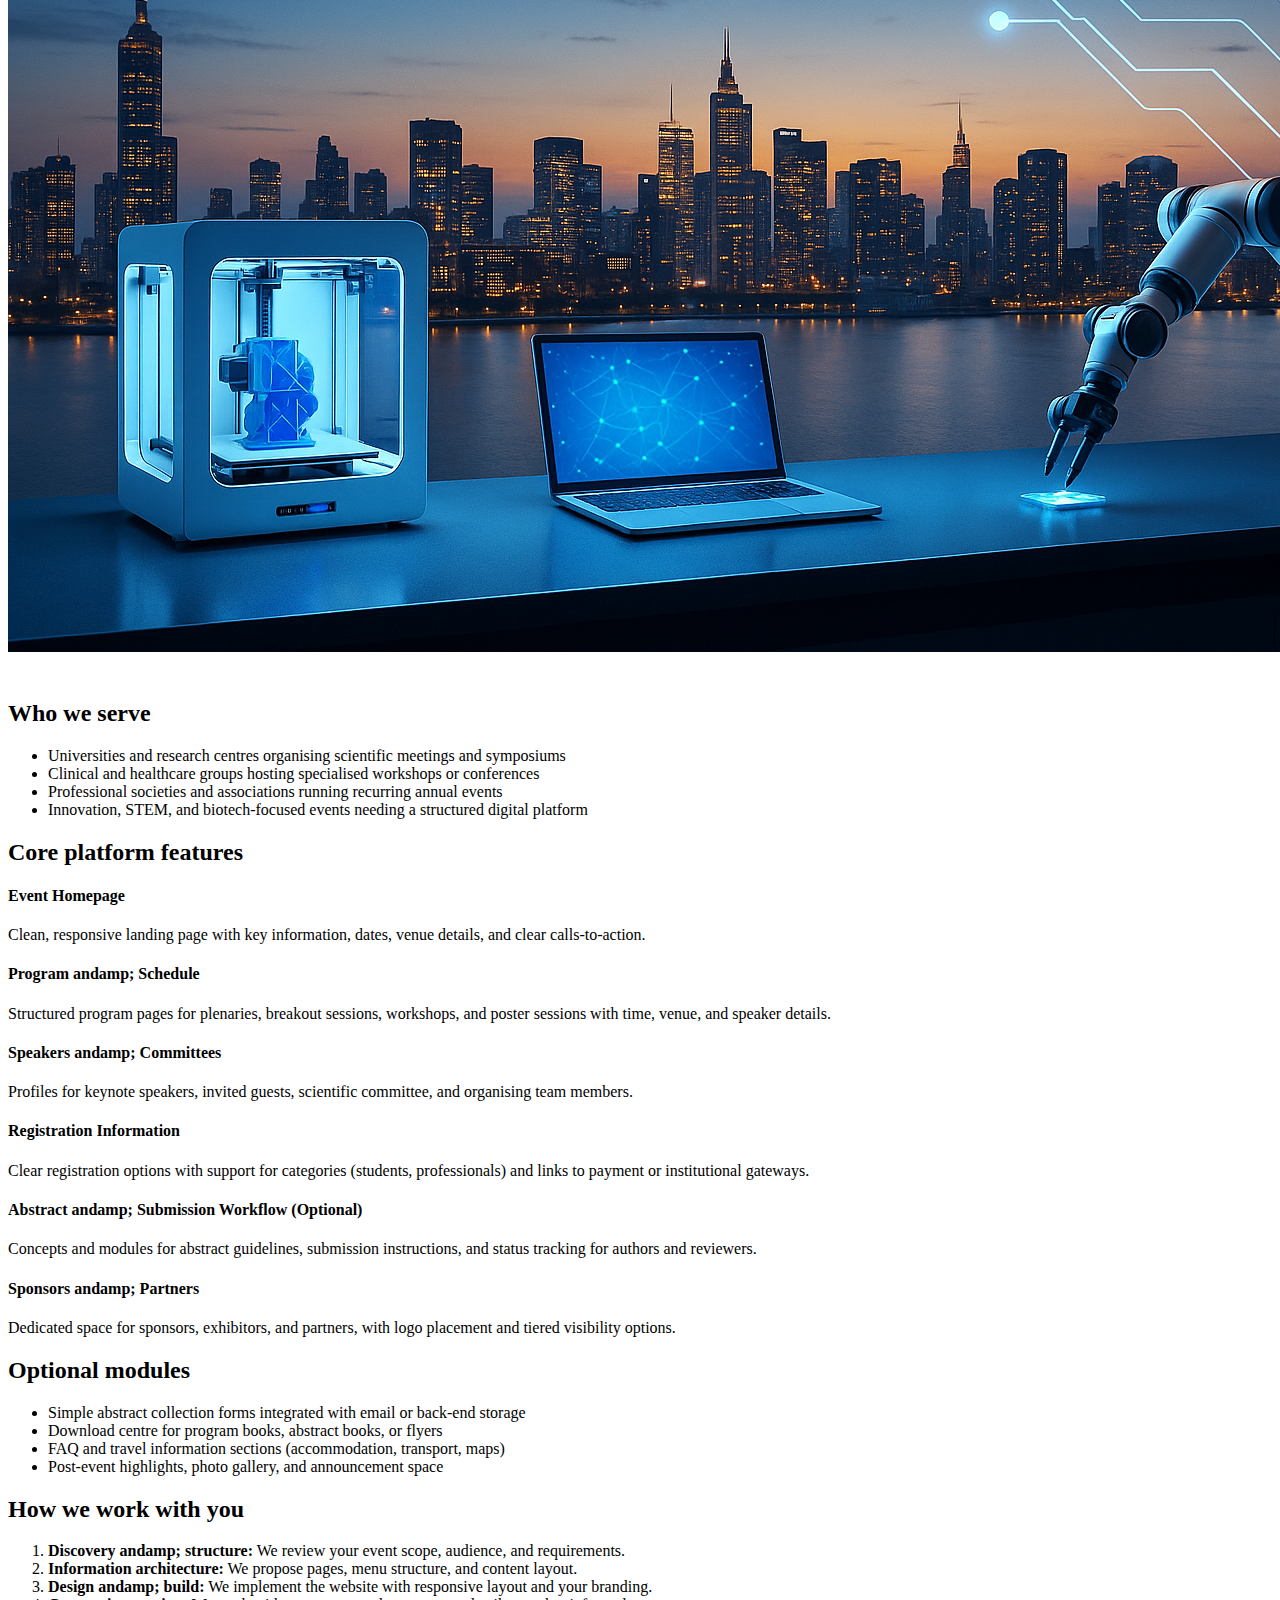
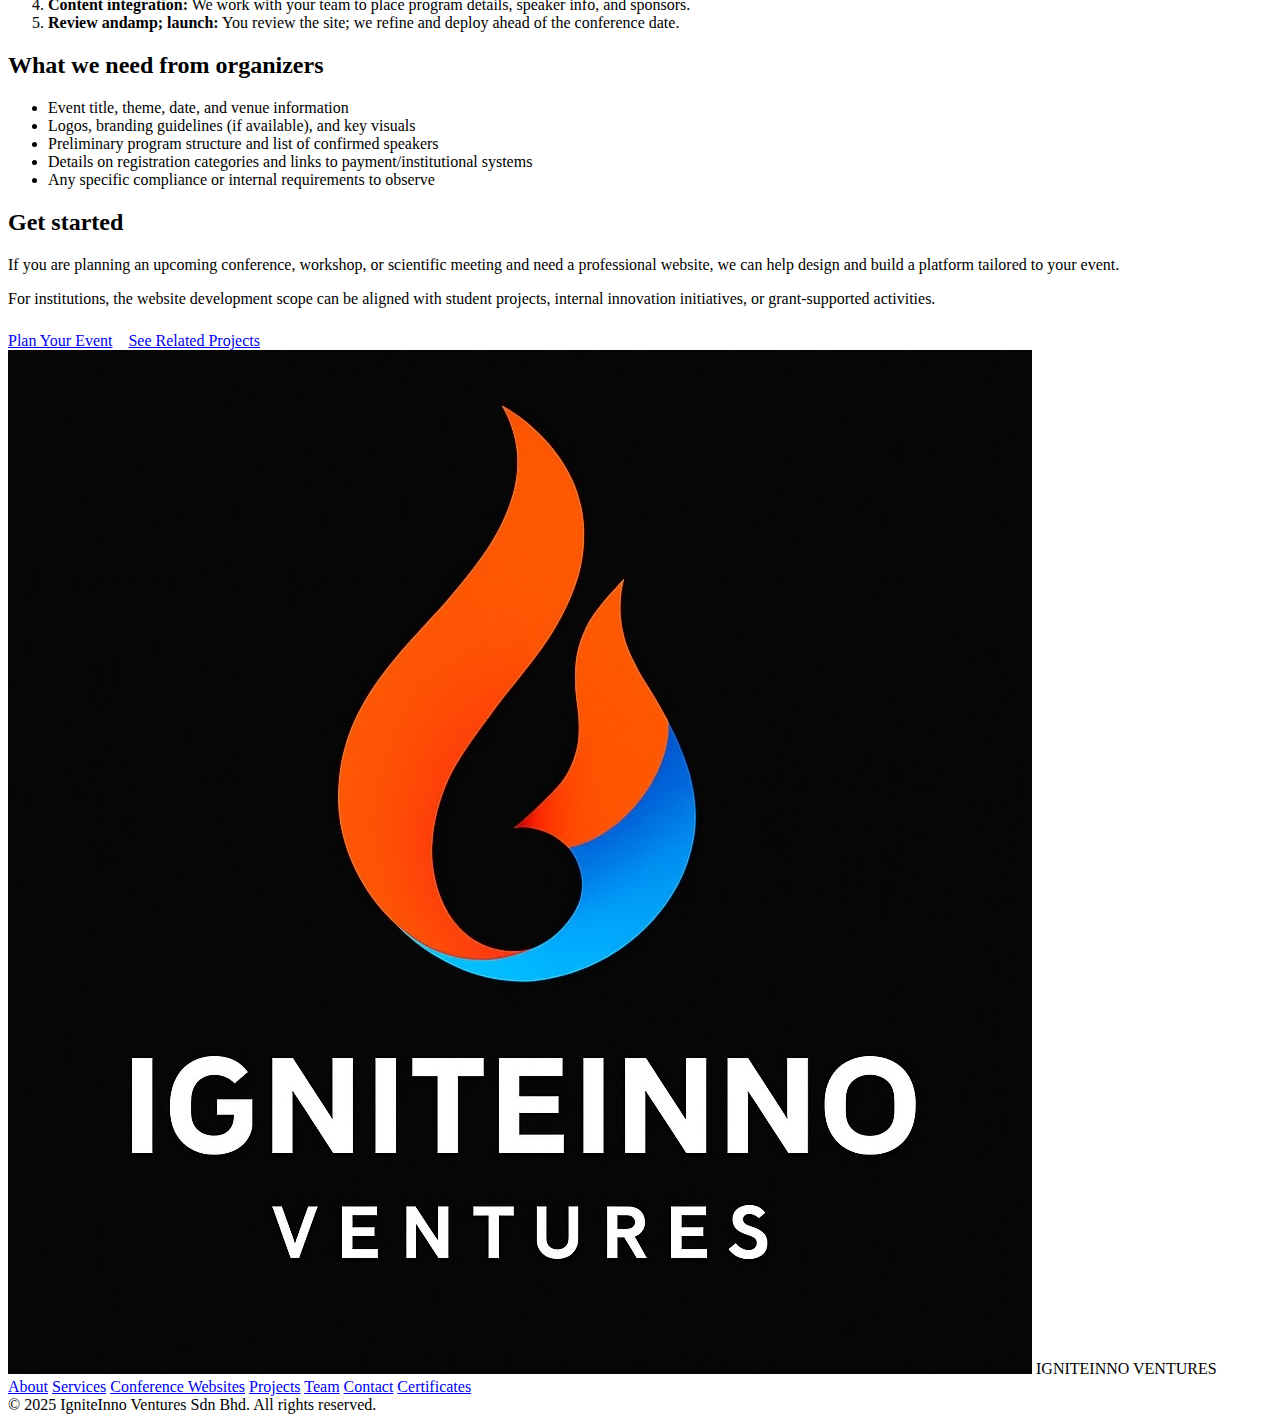
<file: conference.html>
<!DOCTYPE html>
<html lang="en">
<head>
<meta charset="UTF-8" />
<meta name="viewport" content="width=device-width, initial-scale=1" />
<title>Conference and Event Digital Platforms — IgniteInno Ventures</title>
<meta name="description" content="IgniteInno Ventures develops modern, mobile-responsive conference and event websites for scientific, medical, and academic meetings, with registration, abstract and program features." />
<link rel="icon" href="/assets/img/logo.png" />
<link rel="stylesheet" href="/assets/css/style.css" />
</head>
<body>

<header class="nav">
  <div class="container nav-inner">
    <a href="/" class="logo">
      <img src="/assets/img/logo.png" alt="IgniteInno Ventures logo" />
      <span>IGNITEINNO VENTURES</span>
    </a>
    <nav class="menu" aria-label="Primary">
      <a href="/index.html#about">About</a>
      <a href="/index.html#services">Services</a>
      <a class="active" href="/conference.html">Conference Websites</a>
      <a href="/index.html#projects">Projects</a>
      <a href="/index.html#team">Team</a>
      <a href="/index.html#contact">Contact</a>
      <a href="/certificates.html">Certificates</a>
    </nav>
    <button id="menuToggle" class="hamburger" aria-label="Open menu" aria-controls="mobileMenu" aria-expanded="false">
      <span></span><span></span><span></span>
    </button>
  </div>
  <nav id="mobileMenu" class="mobile-menu" hidden aria-label="Mobile">
    <a href="/index.html#about">About</a>
    <a href="/index.html#services">Services</a>
    <a class="active" href="/conference.html">Conference Websites</a>
    <a href="/index.html#projects">Projects</a>
    <a href="/index.html#team">Team</a>
    <a href="/index.html#contact">Contact</a>
    <a href="/certificates.html">Certificates</a>
  </nav>
</header>

<main class="section">
  <div class="container narrow">
    <h1>Conference andamp; Event Digital Platforms</h1>
    <p>
      IgniteInno Ventures designs and develops modern, mobile-responsive websites for scientific, medical, and academic
      events. Our platforms support registration, program display, abstract workflows, speaker profiles, and sponsor
      visibility—giving organizers a professional and reliable online presence.
    </p>

    <img src="/assets/img/banner.jpg" alt="Digital conference platform concept" class="rounded" style="margin:24px 0;" />

    <h2>Who we serve</h2>
    <ul>
      <li>Universities and research centres organising scientific meetings and symposiums</li>
      <li>Clinical and healthcare groups hosting specialised workshops or conferences</li>
      <li>Professional societies and associations running recurring annual events</li>
      <li>Innovation, STEM, and biotech-focused events needing a structured digital platform</li>
    </ul>

    <h2>Core platform features</h2>
    <div class="cards grid-3">
      <article class="card">
        <h4>Event Homepage</h4>
        <p>Clean, responsive landing page with key information, dates, venue details, and clear calls-to-action.</p>
      </article>
      <article class="card">
        <h4>Program andamp; Schedule</h4>
        <p>Structured program pages for plenaries, breakout sessions, workshops, and poster sessions with time, venue, and speaker details.</p>
      </article>
      <article class="card">
        <h4>Speakers andamp; Committees</h4>
        <p>Profiles for keynote speakers, invited guests, scientific committee, and organising team members.</p>
      </article>
      <article class="card">
        <h4>Registration Information</h4>
        <p>Clear registration options with support for categories (students, professionals) and links to payment or institutional gateways.</p>
      </article>
      <article class="card">
        <h4>Abstract andamp; Submission Workflow (Optional)</h4>
        <p>Concepts and modules for abstract guidelines, submission instructions, and status tracking for authors and reviewers.</p>
      </article>
      <article class="card">
        <h4>Sponsors andamp; Partners</h4>
        <p>Dedicated space for sponsors, exhibitors, and partners, with logo placement and tiered visibility options.</p>
      </article>
    </div>

    <h2>Optional modules</h2>
    <ul>
      <li>Simple abstract collection forms integrated with email or back-end storage</li>
      <li>Download centre for program books, abstract books, or flyers</li>
      <li>FAQ and travel information sections (accommodation, transport, maps)</li>
      <li>Post-event highlights, photo gallery, and announcement space</li>
    </ul>

    <h2>How we work with you</h2>
    <ol>
      <li><strong>Discovery andamp; structure:</strong> We review your event scope, audience, and requirements.</li>
      <li><strong>Information architecture:</strong> We propose pages, menu structure, and content layout.</li>
      <li><strong>Design andamp; build:</strong> We implement the website with responsive layout and your branding.</li>
      <li><strong>Content integration:</strong> We work with your team to place program details, speaker info, and sponsors.</li>
      <li><strong>Review andamp; launch:</strong> You review the site; we refine and deploy ahead of the conference date.</li>
    </ol>

    <h2>What we need from organizers</h2>
    <ul>
      <li>Event title, theme, date, and venue information</li>
      <li>Logos, branding guidelines (if available), and key visuals</li>
      <li>Preliminary program structure and list of confirmed speakers</li>
      <li>Details on registration categories and links to payment/institutional systems</li>
      <li>Any specific compliance or internal requirements to observe</li>
    </ul>

    <h2>Get started</h2>
    <p>
      If you are planning an upcoming conference, workshop, or scientific meeting and need a professional website, we
      can help design and build a platform tailored to your event.
    </p>

    <p class="hint">
      For institutions, the website development scope can be aligned with student projects, internal innovation
      initiatives, or grant-supported activities.
    </p>

    <div style="margin-top:24px;">
      <a href="/index.html#contact" class="btn">Plan Your Event</a>
      <a href="/index.html#projects" class="btn ghost" style="margin-left:12px;">See Related Projects</a>
    </div>
  </div>
</main>

<footer class="footer">
  <div class="container footer-inner">
    <div class="brand">
      <img src="/assets/img/logo.png" alt="IgniteInno Ventures logo" />
      <span>IGNITEINNO VENTURES</span>
    </div>
    <div class="links">
      <a href="/index.html#about">About</a>
      <a href="/index.html#services">Services</a>
      <a href="/conference.html">Conference Websites</a>
      <a href="/index.html#projects">Projects</a>
      <a href="/index.html#team">Team</a>
      <a href="/index.html#contact">Contact</a>
      <a href="/certificates.html">Certificates</a>
    </div>
    <div class="copy">© 2025 IgniteInno Ventures Sdn Bhd. All rights reserved.</div>
  </div>
</footer>

<script src="/assets/js/script.js"></script>
</body>
</html>
</file>
<file: assets/css/style.css>

</file>
